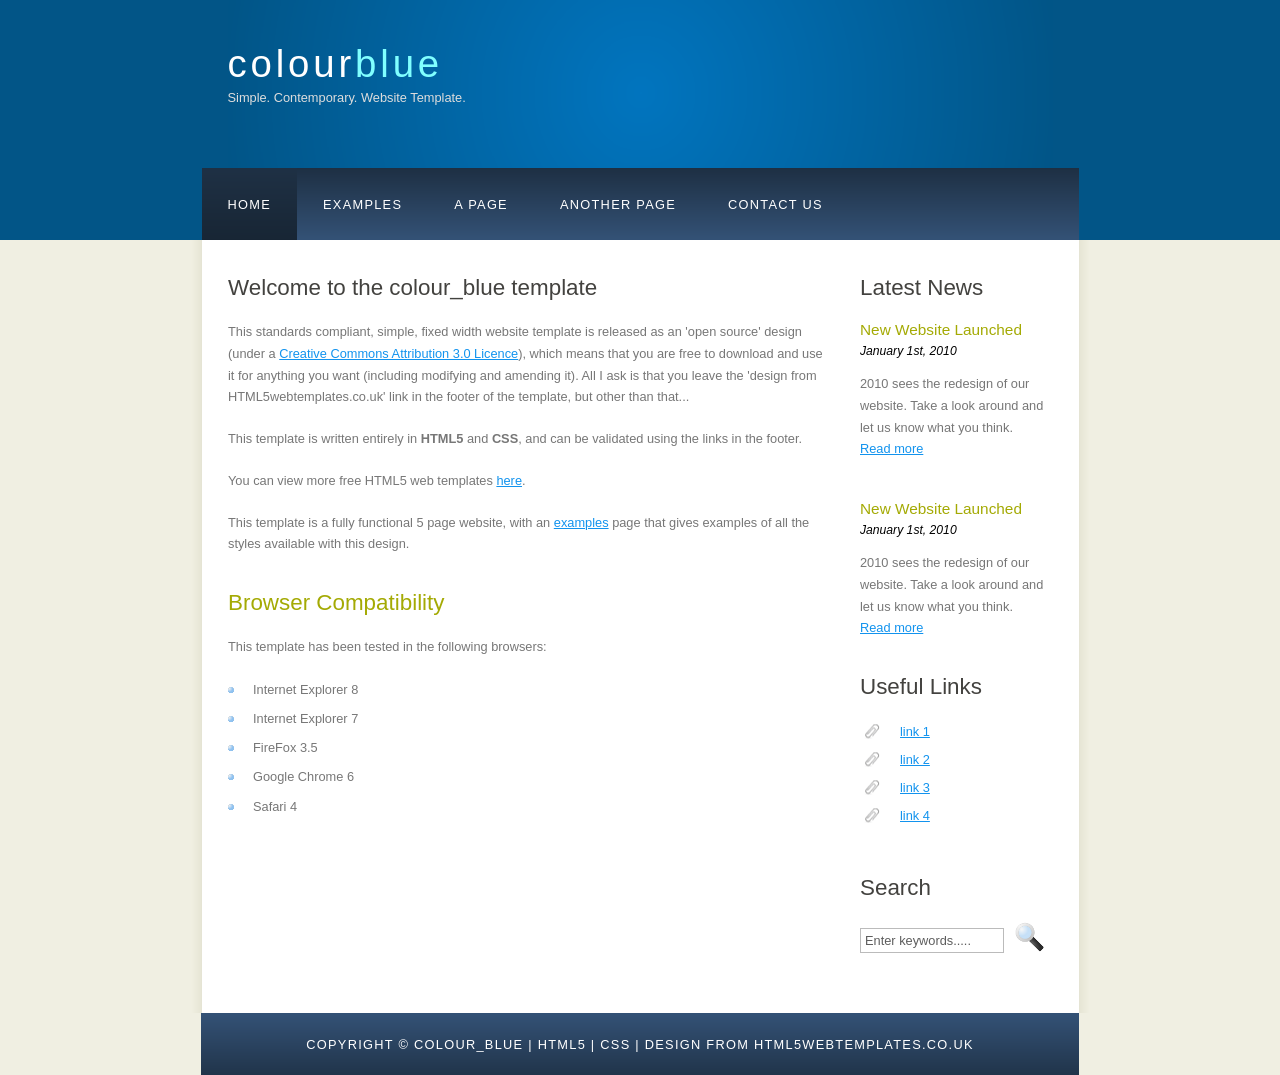
<file: Templates/colour_blue/index.html>
<!DOCTYPE HTML>
<html>

<head>
  <title>colour_blue</title>
  <meta name="description" content="website description" />
  <meta name="keywords" content="website keywords, website keywords" />
  <meta http-equiv="content-type" content="text/html; charset=windows-1252" />
  <link rel="stylesheet" type="text/css" href="style/style.css" title="style" />
</head>

<body>
  <div id="main">
    <div id="header">
      <div id="logo">
        <div id="logo_text">
          <!-- class="logo_colour", allows you to change the colour of the text -->
          <h1><a href="index.html">colour<span class="logo_colour">blue</span></a></h1>
          <h2>Simple. Contemporary. Website Template.</h2>
        </div>
      </div>
      <div id="menubar">
        <ul id="menu">
          <!-- put class="selected" in the li tag for the selected page - to highlight which page you're on -->
          <li class="selected"><a href="index.html">Home</a></li>
          <li><a href="examples.html">Examples</a></li>
          <li><a href="page.html">A Page</a></li>
          <li><a href="another_page.html">Another Page</a></li>
          <li><a href="contact.html">Contact Us</a></li>
        </ul>
      </div>
    </div>
    <div id="site_content">
      <div class="sidebar">
        <!-- insert your sidebar items here -->
        <h3>Latest News</h3>
        <h4>New Website Launched</h4>
        <h5>January 1st, 2010</h5>
        <p>2010 sees the redesign of our website. Take a look around and let us know what you think.<br /><a href="#">Read more</a></p>
        <p></p>
        <h4>New Website Launched</h4>
        <h5>January 1st, 2010</h5>
        <p>2010 sees the redesign of our website. Take a look around and let us know what you think.<br /><a href="#">Read more</a></p>
        <h3>Useful Links</h3>
        <ul>
          <li><a href="#">link 1</a></li>
          <li><a href="#">link 2</a></li>
          <li><a href="#">link 3</a></li>
          <li><a href="#">link 4</a></li>
        </ul>
        <h3>Search</h3>
        <form method="post" action="#" id="search_form">
          <p>
            <input class="search" type="text" name="search_field" value="Enter keywords....." />
            <input name="search" type="image" style="border: 0; margin: 0 0 -9px 5px;" src="style/search.png" alt="Search" title="Search" />
          </p>
        </form>
      </div>
      <div id="content">
        <!-- insert the page content here -->
        <h1>Welcome to the colour_blue template</h1>
        <p>This standards compliant, simple, fixed width website template is released as an 'open source' design (under a <a href="http://creativecommons.org/licenses/by/3.0">Creative Commons Attribution 3.0 Licence</a>), which means that you are free to download and use it for anything you want (including modifying and amending it). All I ask is that you leave the 'design from HTML5webtemplates.co.uk' link in the footer of the template, but other than that...</p>
        <p>This template is written entirely in <strong>HTML5</strong> and <strong>CSS</strong>, and can be validated using the links in the footer.</p>
        <p>You can view more free HTML5 web templates <a href="http://www.html5webtemplates.co.uk">here</a>.</p>
        <p>This template is a fully functional 5 page website, with an <a href="examples.html">examples</a> page that gives examples of all the styles available with this design.</p>
        <h2>Browser Compatibility</h2>
        <p>This template has been tested in the following browsers:</p>
        <ul>
          <li>Internet Explorer 8</li>
          <li>Internet Explorer 7</li>
          <li>FireFox 3.5</li>
          <li>Google Chrome 6</li>
          <li>Safari 4</li>
        </ul>
      </div>
    </div>
    <div id="content_footer"></div>
    <div id="footer">
      Copyright &copy; colour_blue | <a href="http://validator.w3.org/check?uri=referer">HTML5</a> | <a href="http://jigsaw.w3.org/css-validator/check/referer">CSS</a> | <a href="http://www.html5webtemplates.co.uk">design from HTML5webtemplates.co.uk</a>
    </div>
  </div>
</body>
</html>
</file>
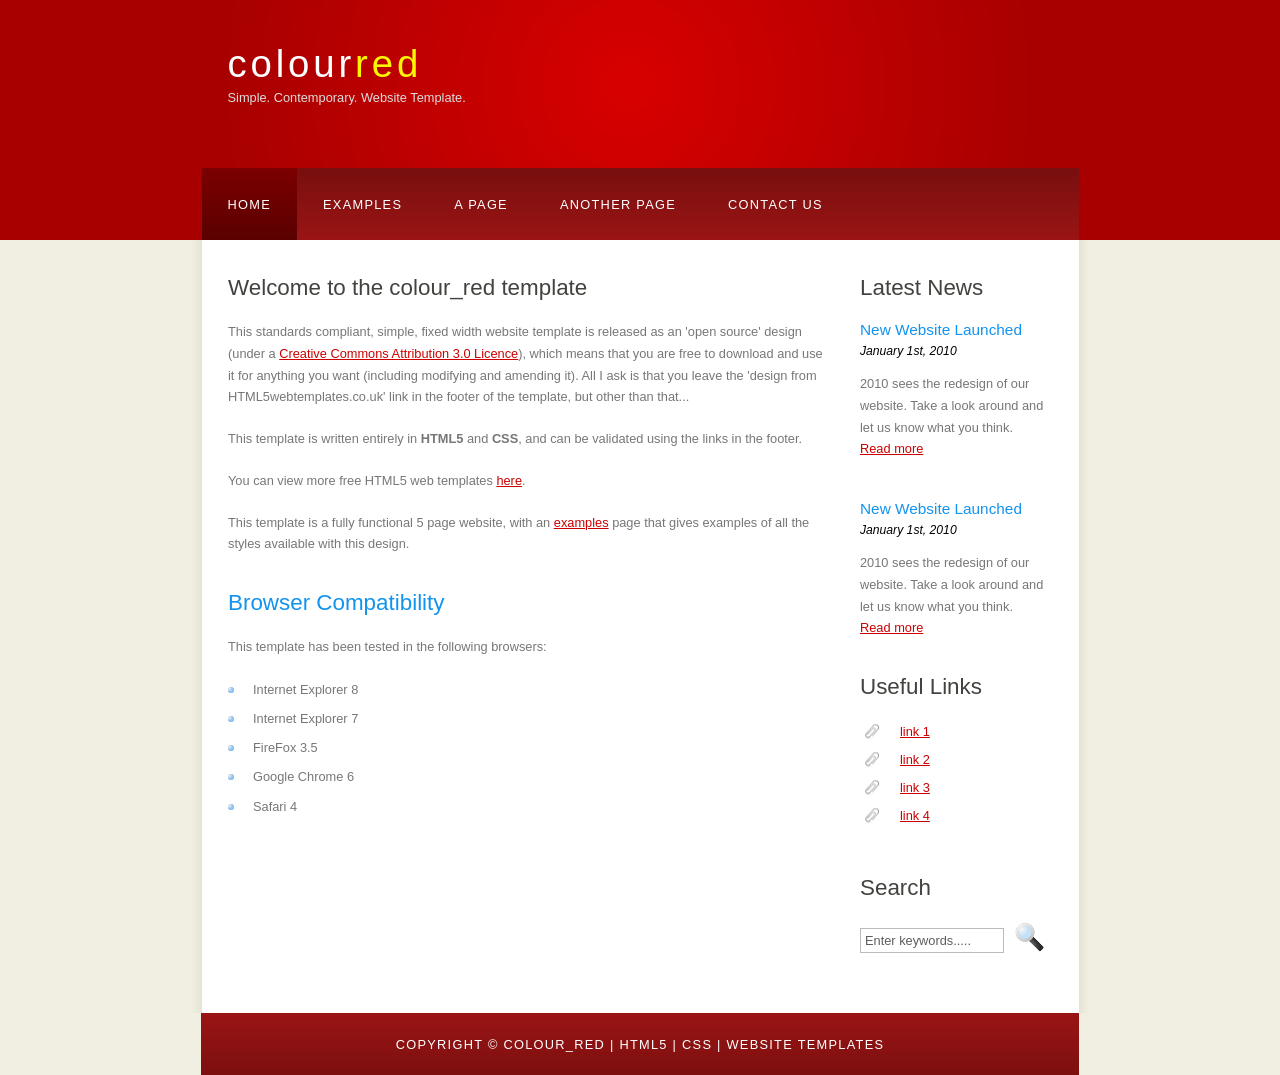
<file: Templates/colour_red/index.html>
<!DOCTYPE HTML>
<html>

<head>
  <title>colour_red</title>
  <meta name="description" content="website description" />
  <meta name="keywords" content="website keywords, website keywords" />
  <meta http-equiv="content-type" content="text/html; charset=windows-1252" />
  <link rel="stylesheet" type="text/css" href="style/style.css" title="style" />
</head>

<body>
  <div id="main">
    <div id="header">
      <div id="logo">
        <div id="logo_text">
          <!-- class="logo_colour", allows you to change the colour of the text -->
          <h1><a href="index.html">colour<span class="logo_colour">red</span></a></h1>
          <h2>Simple. Contemporary. Website Template.</h2>
        </div>
      </div>
      <div id="menubar">
        <ul id="menu">
          <!-- put class="selected" in the li tag for the selected page - to highlight which page you're on -->
          <li class="selected"><a href="index.html">Home</a></li>
          <li><a href="examples.html">Examples</a></li>
          <li><a href="page.html">A Page</a></li>
          <li><a href="another_page.html">Another Page</a></li>
          <li><a href="contact.html">Contact Us</a></li>
        </ul>
      </div>
    </div>
    <div id="site_content">
      <div class="sidebar">
        <!-- insert your sidebar items here -->
        <h3>Latest News</h3>
        <h4>New Website Launched</h4>
        <h5>January 1st, 2010</h5>
        <p>2010 sees the redesign of our website. Take a look around and let us know what you think.<br /><a href="#">Read more</a></p>
        <p></p>
        <h4>New Website Launched</h4>
        <h5>January 1st, 2010</h5>
        <p>2010 sees the redesign of our website. Take a look around and let us know what you think.<br /><a href="#">Read more</a></p>
        <h3>Useful Links</h3>
        <ul>
          <li><a href="#">link 1</a></li>
          <li><a href="#">link 2</a></li>
          <li><a href="#">link 3</a></li>
          <li><a href="#">link 4</a></li>
        </ul>
        <h3>Search</h3>
        <form method="post" action="#" id="search_form">
          <p>
            <input class="search" type="text" name="search_field" value="Enter keywords....." />
            <input name="search" type="image" style="border: 0; margin: 0 0 -9px 5px;" src="style/search.png" alt="Search" title="Search" />
          </p>
        </form>
      </div>
      <div id="content">
        <!-- insert the page content here -->
        <h1>Welcome to the colour_red template</h1>
        <p>This standards compliant, simple, fixed width website template is released as an 'open source' design (under a <a href="http://creativecommons.org/licenses/by/3.0">Creative Commons Attribution 3.0 Licence</a>), which means that you are free to download and use it for anything you want (including modifying and amending it). All I ask is that you leave the 'design from HTML5webtemplates.co.uk' link in the footer of the template, but other than that...</p>
        <p>This template is written entirely in <strong>HTML5</strong> and <strong>CSS</strong>, and can be validated using the links in the footer.</p>
        <p>You can view more free HTML5 web templates <a href="http://www.html5webtemplates.co.uk">here</a>.</p>
        <p>This template is a fully functional 5 page website, with an <a href="examples.html">examples</a> page that gives examples of all the styles available with this design.</p>
        <h2>Browser Compatibility</h2>
        <p>This template has been tested in the following browsers:</p>
        <ul>
          <li>Internet Explorer 8</li>
          <li>Internet Explorer 7</li>
          <li>FireFox 3.5</li>
          <li>Google Chrome 6</li>
          <li>Safari 4</li>
        </ul>
      </div>
    </div>
    <div id="content_footer"></div>
    <div id="footer">
      Copyright &copy; colour_red | <a href="http://validator.w3.org/check?uri=referer">HTML5</a> | <a href="http://jigsaw.w3.org/css-validator/check/referer">CSS</a> | <a href="http://www.html5webtemplates.co.uk">Website Templates</a>
    </div>
  </div>
</body>
</html>
</file>
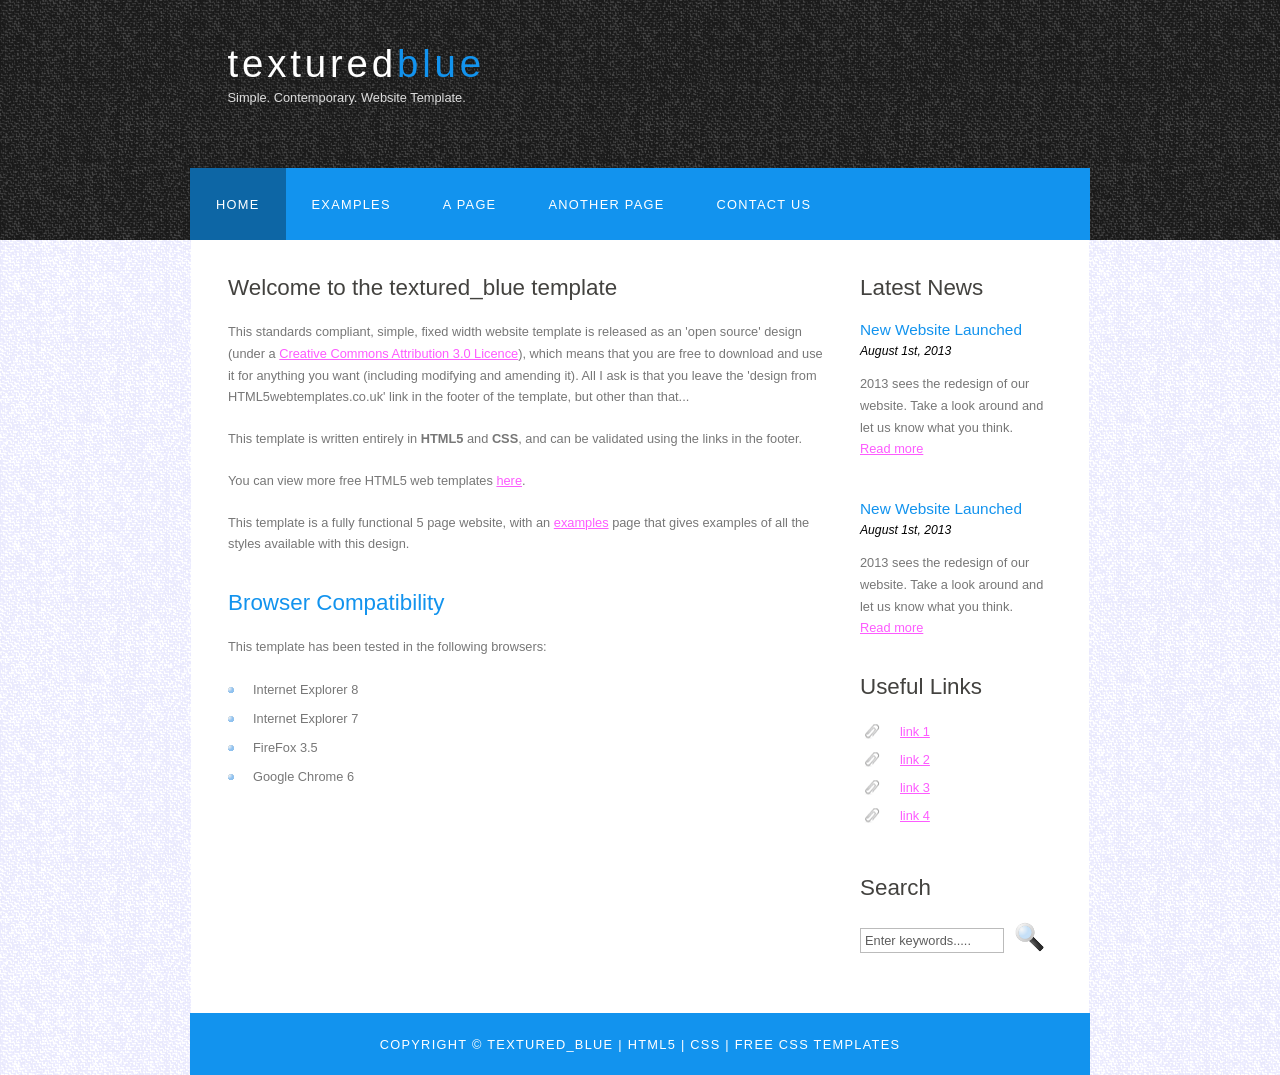
<file: Templates/textured_blue/index.html>
<!DOCTYPE HTML>
<html>

<head>
  <title>textured_blue</title>
  <meta name="description" content="website description" />
  <meta name="keywords" content="website keywords, website keywords" />
  <meta http-equiv="content-type" content="text/html; charset=windows-1252" />
  <link rel="stylesheet" type="text/css" href="style/style.css" title="style" />
</head>

<body>
  <div id="main">
    <div id="header">
      <div id="logo">
        <div id="logo_text">
          <!-- class="logo_colour", allows you to change the colour of the text -->
          <h1><a href="index.html">textured<span class="logo_colour">blue</span></a></h1>
          <h2>Simple. Contemporary. Website Template.</h2>
        </div>
      </div>
      <div id="menubar">
        <ul id="menu">
          <!-- put class="selected" in the li tag for the selected page - to highlight which page you're on -->
          <li class="selected"><a href="index.html">Home</a></li>
          <li><a href="examples.html">Examples</a></li>
          <li><a href="page.html">A Page</a></li>
          <li><a href="another_page.html">Another Page</a></li>
          <li><a href="contact.html">Contact Us</a></li>
        </ul>
      </div>
    </div>
    <div id="site_content">
      <div class="sidebar">
        <!-- insert your sidebar items here -->
        <h3>Latest News</h3>
        <h4>New Website Launched</h4>
        <h5>August 1st, 2013</h5>
        <p>2013 sees the redesign of our website. Take a look around and let us know what you think.<br /><a href="#">Read more</a></p>
        <p></p>
        <h4>New Website Launched</h4>
        <h5>August 1st, 2013</h5>
        <p>2013 sees the redesign of our website. Take a look around and let us know what you think.<br /><a href="#">Read more</a></p>
        <h3>Useful Links</h3>
        <ul>
          <li><a href="#">link 1</a></li>
          <li><a href="#">link 2</a></li>
          <li><a href="#">link 3</a></li>
          <li><a href="#">link 4</a></li>
        </ul>
        <h3>Search</h3>
        <form method="post" action="#" id="search_form">
          <p>
            <input class="search" type="text" name="search_field" value="Enter keywords....." />
            <input name="search" type="image" style="border: 0; margin: 0 0 -9px 5px;" src="style/search.png" alt="Search" title="Search" />
          </p>
        </form>
      </div>
      <div id="content">
        <!-- insert the page content here -->
        <h1>Welcome to the textured_blue template</h1>
        <p>This standards compliant, simple, fixed width website template is released as an 'open source' design (under a <a href="http://creativecommons.org/licenses/by/3.0">Creative Commons Attribution 3.0 Licence</a>), which means that you are free to download and use it for anything you want (including modifying and amending it). All I ask is that you leave the 'design from HTML5webtemplates.co.uk' link in the footer of the template, but other than that...</p>
        <p>This template is written entirely in <strong>HTML5</strong> and <strong>CSS</strong>, and can be validated using the links in the footer.</p>
        <p>You can view more free HTML5 web templates <a href="http://www.html5webtemplates.co.uk">here</a>.</p>
        <p>This template is a fully functional 5 page website, with an <a href="examples.html">examples</a> page that gives examples of all the styles available with this design.</p>
        <h2>Browser Compatibility</h2>
        <p>This template has been tested in the following browsers:</p>
        <ul>
          <li>Internet Explorer 8</li>
          <li>Internet Explorer 7</li>
          <li>FireFox 3.5</li>
          <li>Google Chrome 6</li>
        </ul>
      </div>
    </div>
    <div id="footer">
      Copyright &copy; textured_blue | <a href="http://validator.w3.org/check?uri=referer">HTML5</a> | <a href="http://jigsaw.w3.org/css-validator/check/referer">CSS</a> | <a href="http://www.html5webtemplates.co.uk">Free CSS Templates</a>
    </div>
  </div>
</body>
</html>
</file>
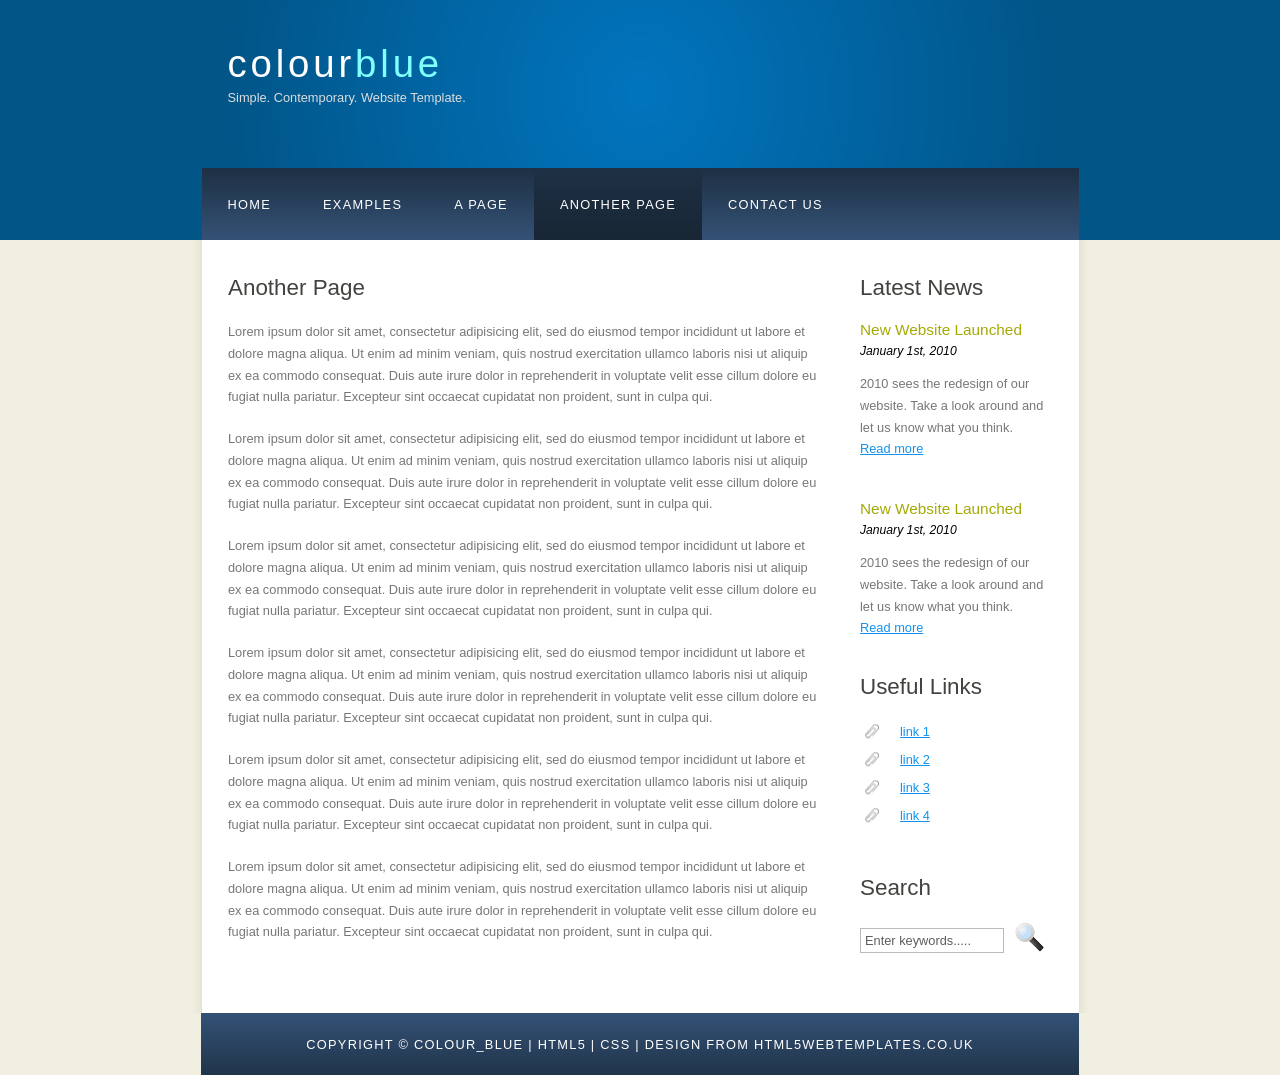
<file: Templates/colour_blue/another_page.html>
<!DOCTYPE HTML>
<html>

<head>
  <title>colour_blue - another page</title>
  <meta name="description" content="website description" />
  <meta name="keywords" content="website keywords, website keywords" />
  <meta http-equiv="content-type" content="text/html; charset=windows-1252" />
  <link rel="stylesheet" type="text/css" href="style/style.css" title="style" />
</head>

<body>
  <div id="main">
    <div id="header">
      <div id="logo">
        <div id="logo_text">
          <!-- class="logo_colour", allows you to change the colour of the text -->
          <h1><a href="index.html">colour<span class="logo_colour">blue</span></a></h1>
          <h2>Simple. Contemporary. Website Template.</h2>
        </div>
      </div>
      <div id="menubar">
        <ul id="menu">
          <!-- put class="selected" in the li tag for the selected page - to highlight which page you're on -->
          <li><a href="index.html">Home</a></li>
          <li><a href="examples.html">Examples</a></li>
          <li><a href="page.html">A Page</a></li>
          <li class="selected"><a href="another_page.html">Another Page</a></li>
          <li><a href="contact.html">Contact Us</a></li>
        </ul>
      </div>
    </div>
    <div id="content_header"></div>
    <div id="site_content">
      <div class="sidebar">
        <!-- insert your sidebar items here -->
        <h3>Latest News</h3>
        <h4>New Website Launched</h4>
        <h5>January 1st, 2010</h5>
        <p>2010 sees the redesign of our website. Take a look around and let us know what you think.<br /><a href="#">Read more</a></p>
        <p></p>
        <h4>New Website Launched</h4>
        <h5>January 1st, 2010</h5>
        <p>2010 sees the redesign of our website. Take a look around and let us know what you think.<br /><a href="#">Read more</a></p>
        <h3>Useful Links</h3>
        <ul>
          <li><a href="#">link 1</a></li>
          <li><a href="#">link 2</a></li>
          <li><a href="#">link 3</a></li>
          <li><a href="#">link 4</a></li>
        </ul>
        <h3>Search</h3>
        <form method="post" action="#" id="search_form">
          <p>
            <input class="search" type="text" name="search_field" value="Enter keywords....." />
            <input name="search" type="image" style="border: 0; margin: 0 0 -9px 5px;" src="style/search.png" alt="Search" title="Search" />
          </p>
        </form>
      </div>
      <div id="content">
        <!-- insert the page content here -->
        <h1>Another Page</h1>
        <p>Lorem ipsum dolor sit amet, consectetur adipisicing elit, sed do eiusmod tempor incididunt ut labore et dolore magna aliqua. Ut enim ad minim veniam, quis nostrud exercitation ullamco laboris nisi ut aliquip ex ea commodo consequat. Duis aute irure dolor in reprehenderit in voluptate velit esse cillum dolore eu fugiat nulla pariatur. Excepteur sint occaecat cupidatat non proident, sunt in culpa qui.</p>
        <p>Lorem ipsum dolor sit amet, consectetur adipisicing elit, sed do eiusmod tempor incididunt ut labore et dolore magna aliqua. Ut enim ad minim veniam, quis nostrud exercitation ullamco laboris nisi ut aliquip ex ea commodo consequat. Duis aute irure dolor in reprehenderit in voluptate velit esse cillum dolore eu fugiat nulla pariatur. Excepteur sint occaecat cupidatat non proident, sunt in culpa qui.</p>
        <p>Lorem ipsum dolor sit amet, consectetur adipisicing elit, sed do eiusmod tempor incididunt ut labore et dolore magna aliqua. Ut enim ad minim veniam, quis nostrud exercitation ullamco laboris nisi ut aliquip ex ea commodo consequat. Duis aute irure dolor in reprehenderit in voluptate velit esse cillum dolore eu fugiat nulla pariatur. Excepteur sint occaecat cupidatat non proident, sunt in culpa qui.</p>
        <p>Lorem ipsum dolor sit amet, consectetur adipisicing elit, sed do eiusmod tempor incididunt ut labore et dolore magna aliqua. Ut enim ad minim veniam, quis nostrud exercitation ullamco laboris nisi ut aliquip ex ea commodo consequat. Duis aute irure dolor in reprehenderit in voluptate velit esse cillum dolore eu fugiat nulla pariatur. Excepteur sint occaecat cupidatat non proident, sunt in culpa qui.</p>
        <p>Lorem ipsum dolor sit amet, consectetur adipisicing elit, sed do eiusmod tempor incididunt ut labore et dolore magna aliqua. Ut enim ad minim veniam, quis nostrud exercitation ullamco laboris nisi ut aliquip ex ea commodo consequat. Duis aute irure dolor in reprehenderit in voluptate velit esse cillum dolore eu fugiat nulla pariatur. Excepteur sint occaecat cupidatat non proident, sunt in culpa qui.</p>
        <p>Lorem ipsum dolor sit amet, consectetur adipisicing elit, sed do eiusmod tempor incididunt ut labore et dolore magna aliqua. Ut enim ad minim veniam, quis nostrud exercitation ullamco laboris nisi ut aliquip ex ea commodo consequat. Duis aute irure dolor in reprehenderit in voluptate velit esse cillum dolore eu fugiat nulla pariatur. Excepteur sint occaecat cupidatat non proident, sunt in culpa qui.</p>
      </div>
    </div>
    <div id="content_footer"></div>
    <div id="footer">
      Copyright &copy; colour_blue | <a href="http://validator.w3.org/check?uri=referer">HTML5</a> | <a href="http://jigsaw.w3.org/css-validator/check/referer">CSS</a> | <a href="http://www.html5webtemplates.co.uk">design from HTML5webtemplates.co.uk</a>
    </div>
  </div>
</body>
</html>
</file>
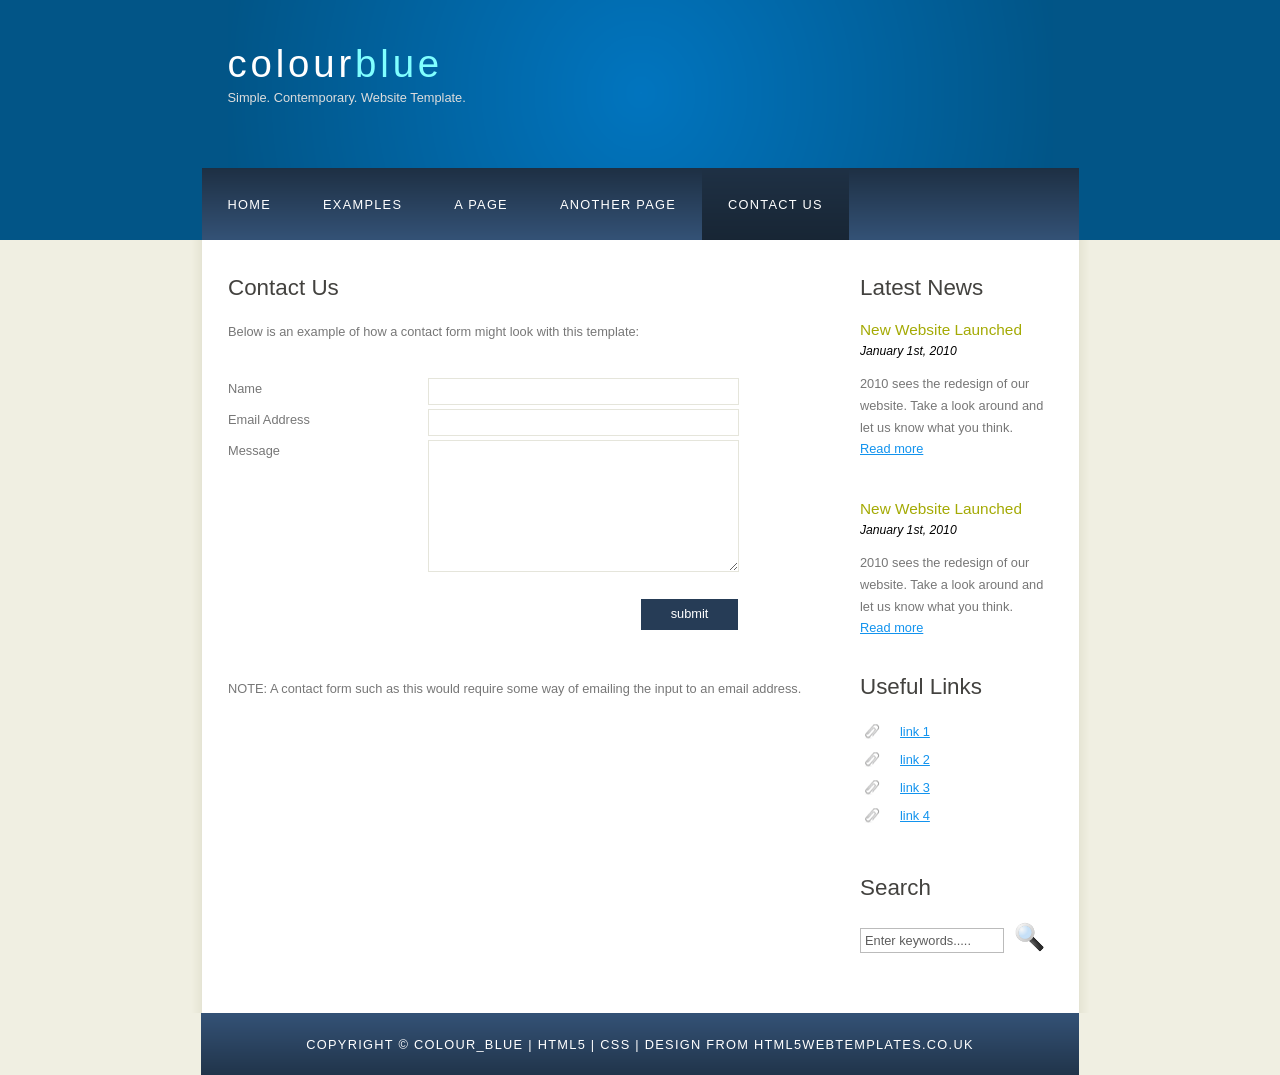
<file: Templates/colour_blue/contact.html>
<!DOCTYPE HTML>
<html>

<head>
  <title>colour_blue - contact us</title>
  <meta name="description" content="website description" />
  <meta name="keywords" content="website keywords, website keywords" />
  <meta http-equiv="content-type" content="text/html; charset=windows-1252" />
  <link rel="stylesheet" type="text/css" href="style/style.css" title="style" />
</head>

<body>
  <div id="main">
    <div id="header">
      <div id="logo">
        <div id="logo_text">
          <!-- class="logo_colour", allows you to change the colour of the text -->
          <h1><a href="index.html">colour<span class="logo_colour">blue</span></a></h1>
          <h2>Simple. Contemporary. Website Template.</h2>
        </div>
      </div>
      <div id="menubar">
        <ul id="menu">
          <!-- put class="selected" in the li tag for the selected page - to highlight which page you're on -->
          <li><a href="index.html">Home</a></li>
          <li><a href="examples.html">Examples</a></li>
          <li><a href="page.html">A Page</a></li>
          <li><a href="another_page.html">Another Page</a></li>
          <li class="selected"><a href="contact.html">Contact Us</a></li>
        </ul>
      </div>
    </div>
    <div id="content_header"></div>
    <div id="site_content">
      <div class="sidebar">
        <!-- insert your sidebar items here -->
        <h3>Latest News</h3>
        <h4>New Website Launched</h4>
        <h5>January 1st, 2010</h5>
        <p>2010 sees the redesign of our website. Take a look around and let us know what you think.<br /><a href="#">Read more</a></p>
        <p></p>
        <h4>New Website Launched</h4>
        <h5>January 1st, 2010</h5>
        <p>2010 sees the redesign of our website. Take a look around and let us know what you think.<br /><a href="#">Read more</a></p>
        <h3>Useful Links</h3>
        <ul>
          <li><a href="#">link 1</a></li>
          <li><a href="#">link 2</a></li>
          <li><a href="#">link 3</a></li>
          <li><a href="#">link 4</a></li>
        </ul>
        <h3>Search</h3>
        <form method="post" action="#" id="search_form">
          <p>
            <input class="search" type="text" name="search_field" value="Enter keywords....." />
            <input name="search" type="image" style="border: 0; margin: 0 0 -9px 5px;" src="style/search.png" alt="Search" title="Search" />
          </p>
        </form>
      </div>
      <div id="content">
        <!-- insert the page content here -->
        <h1>Contact Us</h1>
        <p>Below is an example of how a contact form might look with this template:</p>
        <form action="#" method="post">
          <div class="form_settings">
            <p><span>Name</span><input class="contact" type="text" name="your_name" value="" /></p>
            <p><span>Email Address</span><input class="contact" type="text" name="your_email" value="" /></p>
            <p><span>Message</span><textarea class="contact textarea" rows="8" cols="50" name="your_enquiry"></textarea></p>
            <p style="padding-top: 15px"><span>&nbsp;</span><input class="submit" type="submit" name="contact_submitted" value="submit" /></p>
          </div>
        </form>
        <p><br /><br />NOTE: A contact form such as this would require some way of emailing the input to an email address.</p>
      </div>
    </div>
    <div id="content_footer"></div>
    <div id="footer">
      Copyright &copy; colour_blue | <a href="http://validator.w3.org/check?uri=referer">HTML5</a> | <a href="http://jigsaw.w3.org/css-validator/check/referer">CSS</a> | <a href="http://www.html5webtemplates.co.uk">design from HTML5webtemplates.co.uk</a>
    </div>
  </div>
</body>
</html>
</file>
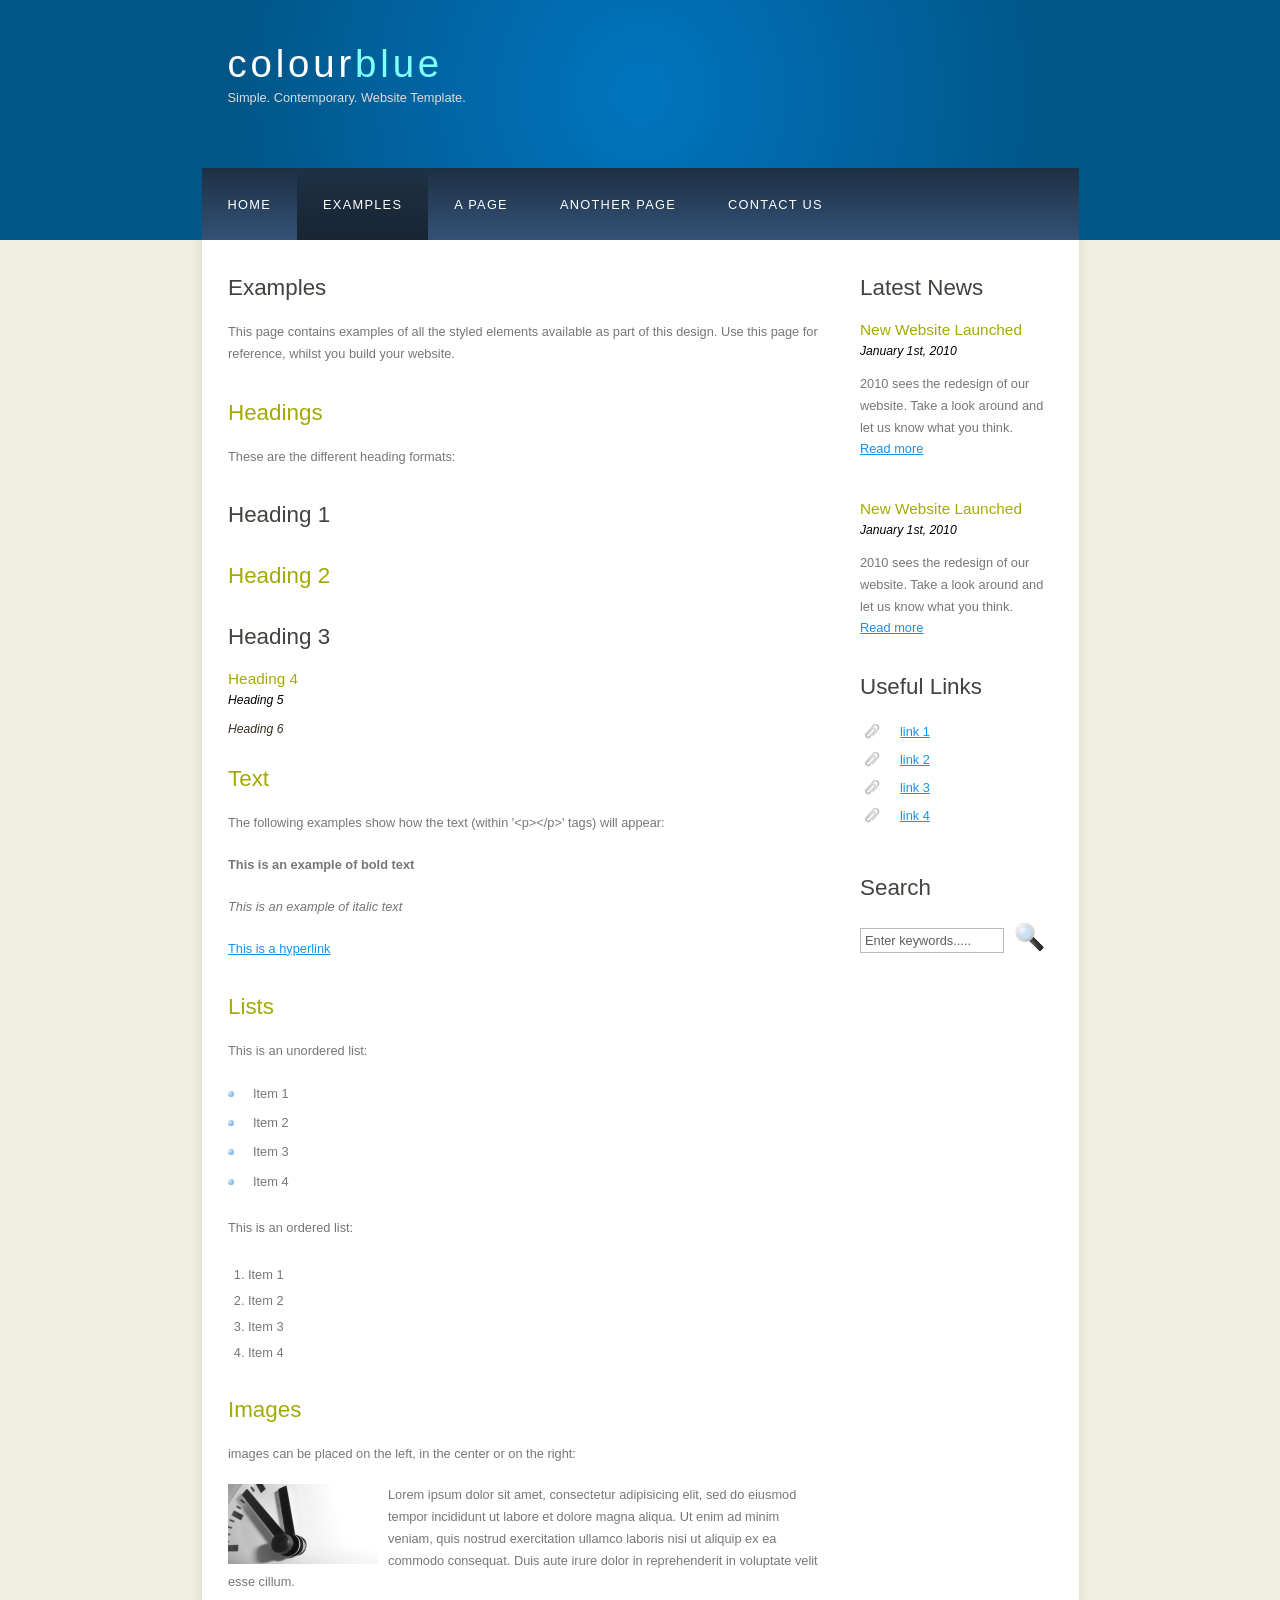
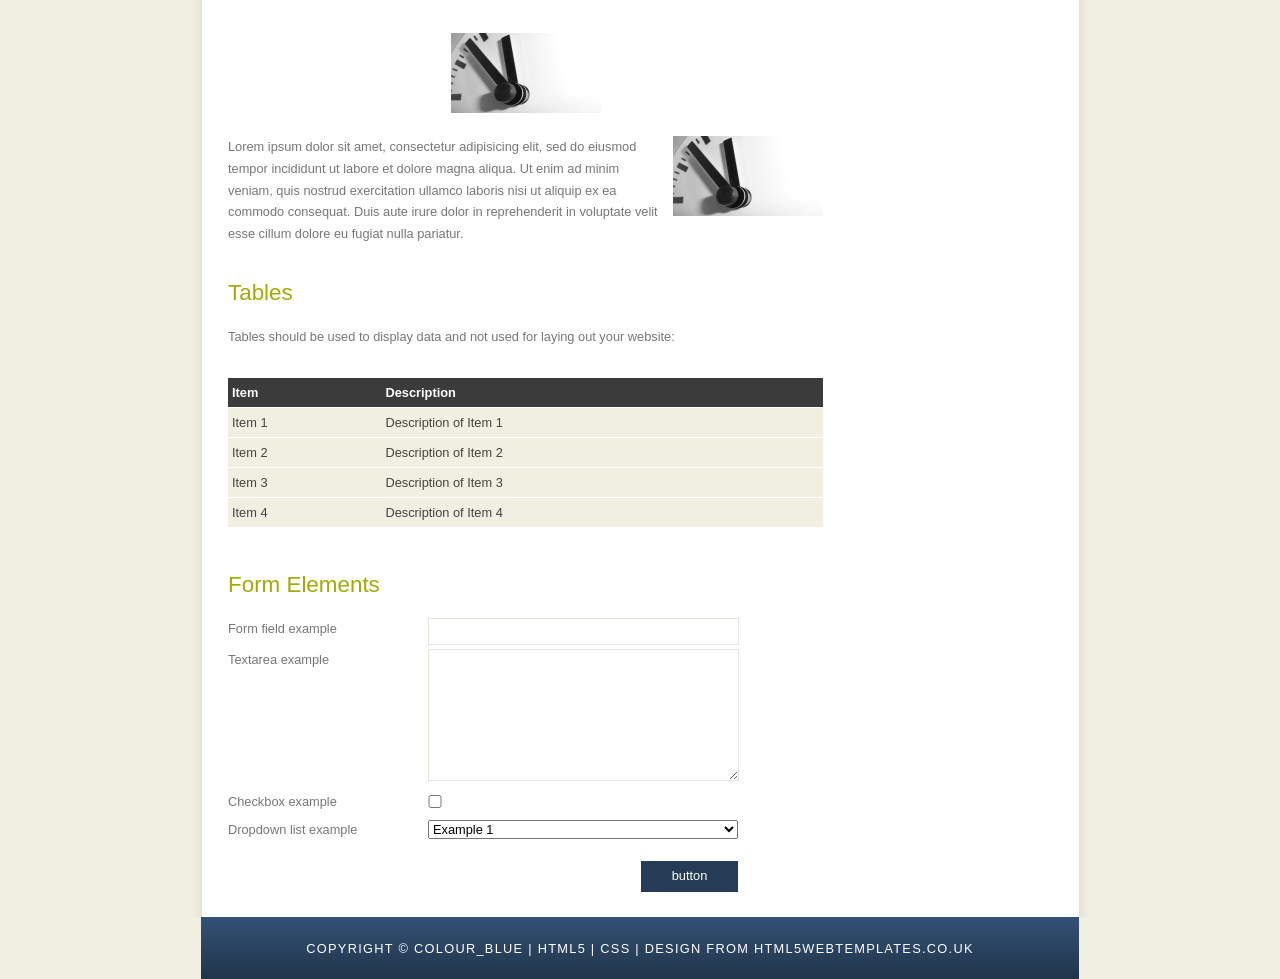
<file: Templates/colour_blue/examples.html>
<!DOCTYPE HTML>
<html>

<head>
  <title>colour_blue - examples</title>
  <meta name="description" content="website description" />
  <meta name="keywords" content="website keywords, website keywords" />
  <meta http-equiv="content-type" content="text/html; charset=windows-1252" />
  <link rel="stylesheet" type="text/css" href="style/style.css" title="style" />
</head>

<body>
  <div id="main">
    <div id="header">
      <div id="logo">
        <div id="logo_text">
          <!-- class="logo_colour", allows you to change the colour of the text -->
          <h1><a href="index.html">colour<span class="logo_colour">blue</span></a></h1>
          <h2>Simple. Contemporary. Website Template.</h2>
        </div>
      </div>
      <div id="menubar">
        <ul id="menu">
          <!-- put class="selected" in the li tag for the selected page - to highlight which page you're on -->
          <li><a href="index.html">Home</a></li>
          <li class="selected"><a href="examples.html">Examples</a></li>
          <li><a href="page.html">A Page</a></li>
          <li><a href="another_page.html">Another Page</a></li>
          <li><a href="contact.html">Contact Us</a></li>
        </ul>
      </div>
    </div>
    <div id="content_header"></div>
    <div id="site_content">
      <div class="sidebar">
        <!-- insert your sidebar items here -->
        <h3>Latest News</h3>
        <h4>New Website Launched</h4>
        <h5>January 1st, 2010</h5>
        <p>2010 sees the redesign of our website. Take a look around and let us know what you think.<br /><a href="#">Read more</a></p>
        <p></p>
        <h4>New Website Launched</h4>
        <h5>January 1st, 2010</h5>
        <p>2010 sees the redesign of our website. Take a look around and let us know what you think.<br /><a href="#">Read more</a></p>
        <h3>Useful Links</h3>
        <ul>
          <li><a href="#">link 1</a></li>
          <li><a href="#">link 2</a></li>
          <li><a href="#">link 3</a></li>
          <li><a href="#">link 4</a></li>
        </ul>
        <h3>Search</h3>
        <form method="post" action="#" id="search_form">
          <p>
            <input class="search" type="text" name="search_field" value="Enter keywords....." />
            <input name="search" type="image" style="border: 0; margin: 0 0 -9px 5px;" src="style/search.png" alt="Search" title="Search" />
          </p>
        </form>
      </div>
      <div id="content">
        <!-- insert the page content here -->
        <h1>Examples</h1>
        <p>This page contains examples of all the styled elements available as part of this design. Use this page for reference, whilst you build your website.</p>
        <h2>Headings</h2>
        <p>These are the different heading formats:</p>
        <h1>Heading 1</h1>
        <h2>Heading 2</h2>
        <h3>Heading 3</h3>
        <h4>Heading 4</h4>
        <h5>Heading 5</h5>
        <h6>Heading 6</h6>
        <h2>Text</h2>
        <p>The following examples show how the text (within '&lt;p&gt;&lt;/p&gt;' tags) will appear:</p>
        <p><strong>This is an example of bold text</strong></p>
        <p><i>This is an example of italic text</i></p>
        <p><a href="#">This is a hyperlink</a></p>
        <h2>Lists</h2>
        <p>This is an unordered list:</p>
        <ul>
          <li>Item 1</li>
          <li>Item 2</li>
          <li>Item 3</li>
          <li>Item 4</li>
        </ul>
        <p>This is an ordered list:</p>
        <ol>
          <li>Item 1</li>
          <li>Item 2</li>
          <li>Item 3</li>
          <li>Item 4</li>
        </ol>
        <h2>Images</h2>
        <p>images can be placed on the left, in the center or on the right:</p>
        <span class="left"><img src="style/graphic.png" alt="example graphic" /></span>
        <p>
          Lorem ipsum dolor sit amet, consectetur adipisicing elit, sed do eiusmod tempor
          incididunt ut labore et dolore magna aliqua. Ut enim ad minim veniam, quis nostrud
          exercitation ullamco laboris nisi ut aliquip ex ea commodo consequat. Duis aute
          irure dolor in reprehenderit in voluptate velit esse cillum.
        </p>
        <span class="center"><img src="style/graphic.png" alt="example graphic" /></span>
        <span class="right"><img src="style/graphic.png" alt="example graphic" /></span>
        <p>
          Lorem ipsum dolor sit amet, consectetur adipisicing elit, sed do eiusmod tempor
          incididunt ut labore et dolore magna aliqua. Ut enim ad minim veniam, quis nostrud
          exercitation ullamco laboris nisi ut aliquip ex ea commodo consequat. Duis aute
          irure dolor in reprehenderit in voluptate velit esse cillum dolore eu fugiat nulla
          pariatur.
        </p>
        <h2>Tables</h2>
        <p>Tables should be used to display data and not used for laying out your website:</p>
        <table style="width:100%; border-spacing:0;">
          <tr><th>Item</th><th>Description</th></tr>
          <tr><td>Item 1</td><td>Description of Item 1</td></tr>
          <tr><td>Item 2</td><td>Description of Item 2</td></tr>
          <tr><td>Item 3</td><td>Description of Item 3</td></tr>
          <tr><td>Item 4</td><td>Description of Item 4</td></tr>
        </table>
        <h2>Form Elements</h2>
        <form action="#" method="post">
          <div class="form_settings">
            <p><span>Form field example</span><input type="text" name="name" value="" /></p>
            <p><span>Textarea example</span><textarea rows="8" cols="50" name="name"></textarea></p>
            <p><span>Checkbox example</span><input class="checkbox" type="checkbox" name="name" value="" /></p>
            <p><span>Dropdown list example</span><select id="id" name="name"><option value="1">Example 1</option><option value="2">Example 2</option></select></p>
            <p style="padding-top: 15px"><span>&nbsp;</span><input class="submit" type="submit" name="name" value="button" /></p>
          </div>
        </form>
      </div>
    </div>
    <div id="content_footer"></div>
    <div id="footer">
      Copyright &copy; colour_blue | <a href="http://validator.w3.org/check?uri=referer">HTML5</a> | <a href="http://jigsaw.w3.org/css-validator/check/referer">CSS</a> | <a href="http://www.html5webtemplates.co.uk">design from HTML5webtemplates.co.uk</a>
    </div>
  </div>
</body>
</html>
</file>
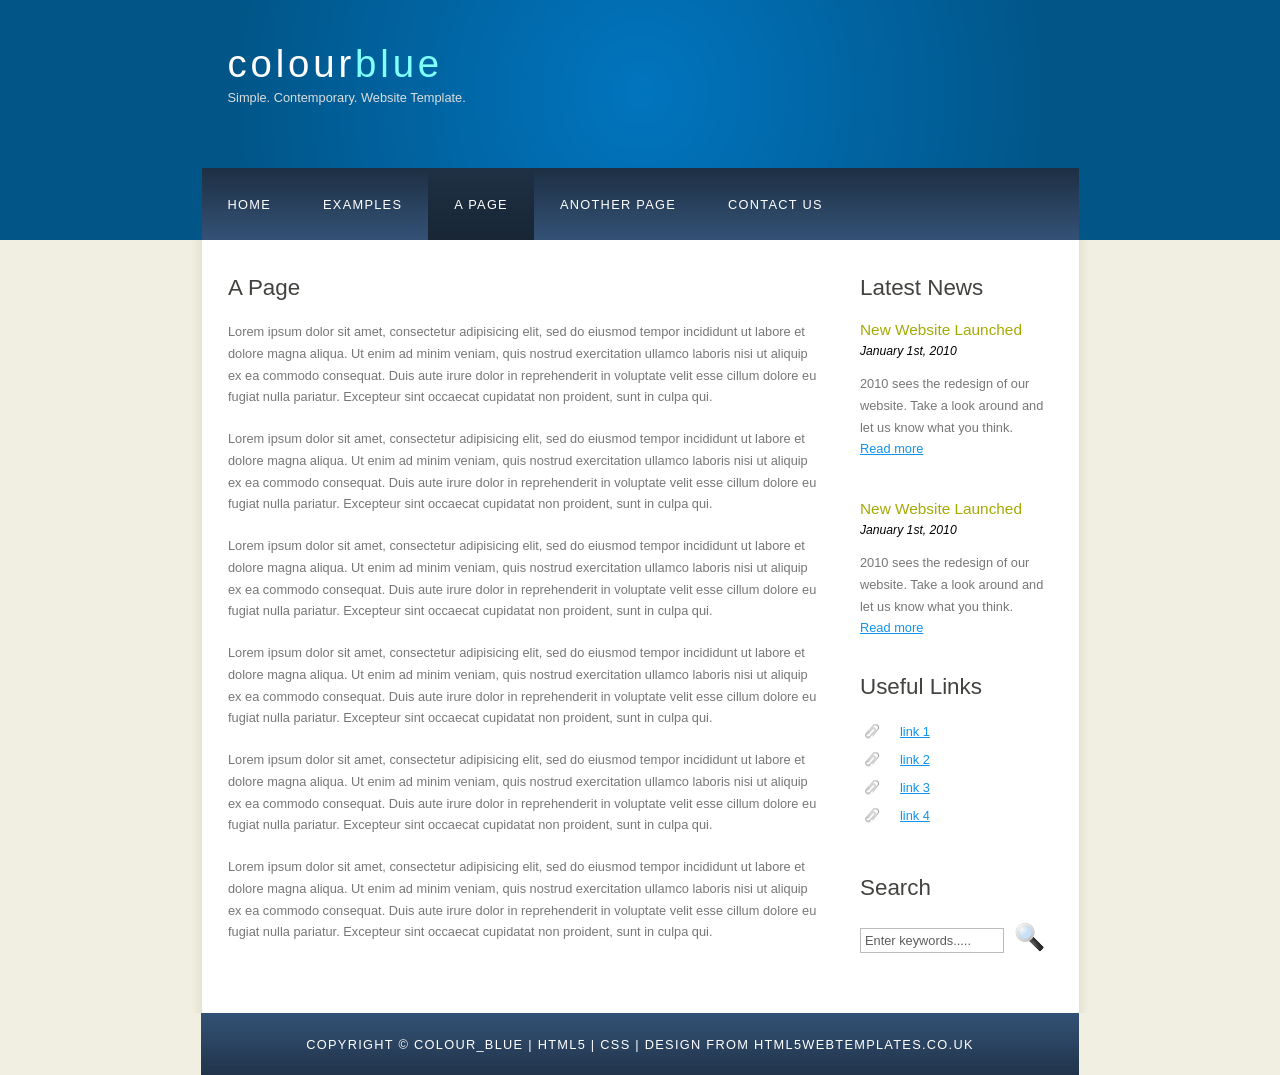
<file: Templates/colour_blue/page.html>
<!DOCTYPE HTML>
<html>

<head>
  <title>colour_blue - a page</title>
  <meta name="description" content="website description" />
  <meta name="keywords" content="website keywords, website keywords" />
  <meta http-equiv="content-type" content="text/html; charset=windows-1252" />
  <link rel="stylesheet" type="text/css" href="style/style.css" title="style" />
</head>

<body>
  <div id="main">
    <div id="header">
      <div id="logo">
        <div id="logo_text">
          <!-- class="logo_colour", allows you to change the colour of the text -->
          <h1><a href="index.html">colour<span class="logo_colour">blue</span></a></h1>
          <h2>Simple. Contemporary. Website Template.</h2>
        </div>
      </div>
      <div id="menubar">
        <ul id="menu">
          <!-- put class="selected" in the li tag for the selected page - to highlight which page you're on -->
          <li><a href="index.html">Home</a></li>
          <li><a href="examples.html">Examples</a></li>
          <li class="selected"><a href="page.html">A Page</a></li>
          <li><a href="another_page.html">Another Page</a></li>
          <li><a href="contact.html">Contact Us</a></li>
        </ul>
      </div>
    </div>
    <div id="content_header"></div>
    <div id="site_content">
      <div class="sidebar">
        <!-- insert your sidebar items here -->
        <h3>Latest News</h3>
        <h4>New Website Launched</h4>
        <h5>January 1st, 2010</h5>
        <p>2010 sees the redesign of our website. Take a look around and let us know what you think.<br /><a href="#">Read more</a></p>
        <p></p>
        <h4>New Website Launched</h4>
        <h5>January 1st, 2010</h5>
        <p>2010 sees the redesign of our website. Take a look around and let us know what you think.<br /><a href="#">Read more</a></p>
        <h3>Useful Links</h3>
        <ul>
          <li><a href="#">link 1</a></li>
          <li><a href="#">link 2</a></li>
          <li><a href="#">link 3</a></li>
          <li><a href="#">link 4</a></li>
        </ul>
        <h3>Search</h3>
        <form method="post" action="#" id="search_form">
          <p>
            <input class="search" type="text" name="search_field" value="Enter keywords....." />
            <input name="search" type="image" style="border: 0; margin: 0 0 -9px 5px;" src="style/search.png" alt="Search" title="Search" />
          </p>
        </form>
      </div>
      <div id="content">
        <!-- insert the page content here -->
        <h1>A Page</h1>
        <p>Lorem ipsum dolor sit amet, consectetur adipisicing elit, sed do eiusmod tempor incididunt ut labore et dolore magna aliqua. Ut enim ad minim veniam, quis nostrud exercitation ullamco laboris nisi ut aliquip ex ea commodo consequat. Duis aute irure dolor in reprehenderit in voluptate velit esse cillum dolore eu fugiat nulla pariatur. Excepteur sint occaecat cupidatat non proident, sunt in culpa qui.</p>
        <p>Lorem ipsum dolor sit amet, consectetur adipisicing elit, sed do eiusmod tempor incididunt ut labore et dolore magna aliqua. Ut enim ad minim veniam, quis nostrud exercitation ullamco laboris nisi ut aliquip ex ea commodo consequat. Duis aute irure dolor in reprehenderit in voluptate velit esse cillum dolore eu fugiat nulla pariatur. Excepteur sint occaecat cupidatat non proident, sunt in culpa qui.</p>
        <p>Lorem ipsum dolor sit amet, consectetur adipisicing elit, sed do eiusmod tempor incididunt ut labore et dolore magna aliqua. Ut enim ad minim veniam, quis nostrud exercitation ullamco laboris nisi ut aliquip ex ea commodo consequat. Duis aute irure dolor in reprehenderit in voluptate velit esse cillum dolore eu fugiat nulla pariatur. Excepteur sint occaecat cupidatat non proident, sunt in culpa qui.</p>
        <p>Lorem ipsum dolor sit amet, consectetur adipisicing elit, sed do eiusmod tempor incididunt ut labore et dolore magna aliqua. Ut enim ad minim veniam, quis nostrud exercitation ullamco laboris nisi ut aliquip ex ea commodo consequat. Duis aute irure dolor in reprehenderit in voluptate velit esse cillum dolore eu fugiat nulla pariatur. Excepteur sint occaecat cupidatat non proident, sunt in culpa qui.</p>
        <p>Lorem ipsum dolor sit amet, consectetur adipisicing elit, sed do eiusmod tempor incididunt ut labore et dolore magna aliqua. Ut enim ad minim veniam, quis nostrud exercitation ullamco laboris nisi ut aliquip ex ea commodo consequat. Duis aute irure dolor in reprehenderit in voluptate velit esse cillum dolore eu fugiat nulla pariatur. Excepteur sint occaecat cupidatat non proident, sunt in culpa qui.</p>
        <p>Lorem ipsum dolor sit amet, consectetur adipisicing elit, sed do eiusmod tempor incididunt ut labore et dolore magna aliqua. Ut enim ad minim veniam, quis nostrud exercitation ullamco laboris nisi ut aliquip ex ea commodo consequat. Duis aute irure dolor in reprehenderit in voluptate velit esse cillum dolore eu fugiat nulla pariatur. Excepteur sint occaecat cupidatat non proident, sunt in culpa qui.</p>
      </div>
    </div>
    <div id="content_footer"></div>
    <div id="footer">
      Copyright &copy; colour_blue | <a href="http://validator.w3.org/check?uri=referer">HTML5</a> | <a href="http://jigsaw.w3.org/css-validator/check/referer">CSS</a> | <a href="http://www.html5webtemplates.co.uk">design from HTML5webtemplates.co.uk</a>
    </div>
  </div>
</body>
</html>
</file>
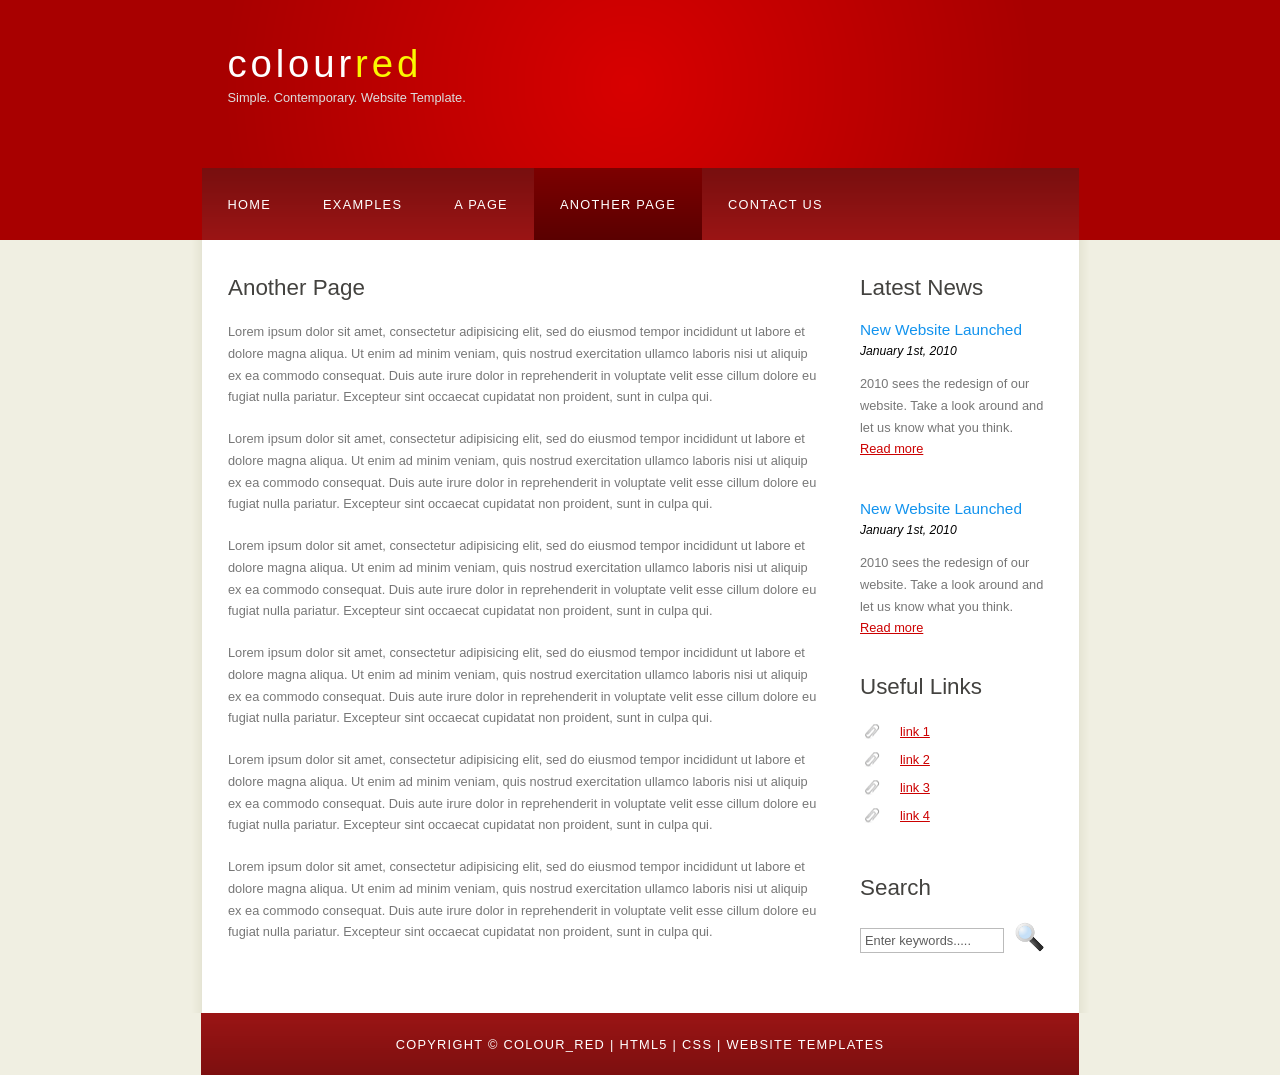
<file: Templates/colour_red/another_page.html>
<!DOCTYPE HTML>
<html>

<head>
  <title>colour_red - another page</title>
  <meta name="description" content="website description" />
  <meta name="keywords" content="website keywords, website keywords" />
  <meta http-equiv="content-type" content="text/html; charset=windows-1252" />
  <link rel="stylesheet" type="text/css" href="style/style.css" title="style" />
</head>

<body>
  <div id="main">
    <div id="header">
      <div id="logo">
        <div id="logo_text">
          <!-- class="logo_colour", allows you to change the colour of the text -->
          <h1><a href="index.html">colour<span class="logo_colour">red</span></a></h1>
          <h2>Simple. Contemporary. Website Template.</h2>
        </div>
      </div>
      <div id="menubar">
        <ul id="menu">
          <!-- put class="selected" in the li tag for the selected page - to highlight which page you're on -->
          <li><a href="index.html">Home</a></li>
          <li><a href="examples.html">Examples</a></li>
          <li><a href="page.html">A Page</a></li>
          <li class="selected"><a href="another_page.html">Another Page</a></li>
          <li><a href="contact.html">Contact Us</a></li>
        </ul>
      </div>
    </div>
    <div id="content_header"></div>
    <div id="site_content">
      <div class="sidebar">
        <!-- insert your sidebar items here -->
        <h3>Latest News</h3>
        <h4>New Website Launched</h4>
        <h5>January 1st, 2010</h5>
        <p>2010 sees the redesign of our website. Take a look around and let us know what you think.<br /><a href="#">Read more</a></p>
        <p></p>
        <h4>New Website Launched</h4>
        <h5>January 1st, 2010</h5>
        <p>2010 sees the redesign of our website. Take a look around and let us know what you think.<br /><a href="#">Read more</a></p>
        <h3>Useful Links</h3>
        <ul>
          <li><a href="#">link 1</a></li>
          <li><a href="#">link 2</a></li>
          <li><a href="#">link 3</a></li>
          <li><a href="#">link 4</a></li>
        </ul>
        <h3>Search</h3>
        <form method="post" action="#" id="search_form">
          <p>
            <input class="search" type="text" name="search_field" value="Enter keywords....." />
            <input name="search" type="image" style="border: 0; margin: 0 0 -9px 5px;" src="style/search.png" alt="Search" title="Search" />
          </p>
        </form>
      </div>
      <div id="content">
        <!-- insert the page content here -->
        <h1>Another Page</h1>
        <p>Lorem ipsum dolor sit amet, consectetur adipisicing elit, sed do eiusmod tempor incididunt ut labore et dolore magna aliqua. Ut enim ad minim veniam, quis nostrud exercitation ullamco laboris nisi ut aliquip ex ea commodo consequat. Duis aute irure dolor in reprehenderit in voluptate velit esse cillum dolore eu fugiat nulla pariatur. Excepteur sint occaecat cupidatat non proident, sunt in culpa qui.</p>
        <p>Lorem ipsum dolor sit amet, consectetur adipisicing elit, sed do eiusmod tempor incididunt ut labore et dolore magna aliqua. Ut enim ad minim veniam, quis nostrud exercitation ullamco laboris nisi ut aliquip ex ea commodo consequat. Duis aute irure dolor in reprehenderit in voluptate velit esse cillum dolore eu fugiat nulla pariatur. Excepteur sint occaecat cupidatat non proident, sunt in culpa qui.</p>
        <p>Lorem ipsum dolor sit amet, consectetur adipisicing elit, sed do eiusmod tempor incididunt ut labore et dolore magna aliqua. Ut enim ad minim veniam, quis nostrud exercitation ullamco laboris nisi ut aliquip ex ea commodo consequat. Duis aute irure dolor in reprehenderit in voluptate velit esse cillum dolore eu fugiat nulla pariatur. Excepteur sint occaecat cupidatat non proident, sunt in culpa qui.</p>
        <p>Lorem ipsum dolor sit amet, consectetur adipisicing elit, sed do eiusmod tempor incididunt ut labore et dolore magna aliqua. Ut enim ad minim veniam, quis nostrud exercitation ullamco laboris nisi ut aliquip ex ea commodo consequat. Duis aute irure dolor in reprehenderit in voluptate velit esse cillum dolore eu fugiat nulla pariatur. Excepteur sint occaecat cupidatat non proident, sunt in culpa qui.</p>
        <p>Lorem ipsum dolor sit amet, consectetur adipisicing elit, sed do eiusmod tempor incididunt ut labore et dolore magna aliqua. Ut enim ad minim veniam, quis nostrud exercitation ullamco laboris nisi ut aliquip ex ea commodo consequat. Duis aute irure dolor in reprehenderit in voluptate velit esse cillum dolore eu fugiat nulla pariatur. Excepteur sint occaecat cupidatat non proident, sunt in culpa qui.</p>
        <p>Lorem ipsum dolor sit amet, consectetur adipisicing elit, sed do eiusmod tempor incididunt ut labore et dolore magna aliqua. Ut enim ad minim veniam, quis nostrud exercitation ullamco laboris nisi ut aliquip ex ea commodo consequat. Duis aute irure dolor in reprehenderit in voluptate velit esse cillum dolore eu fugiat nulla pariatur. Excepteur sint occaecat cupidatat non proident, sunt in culpa qui.</p>
      </div>
    </div>
    <div id="content_footer"></div>
    <div id="footer">
      Copyright &copy; colour_red | <a href="http://validator.w3.org/check?uri=referer">HTML5</a> | <a href="http://jigsaw.w3.org/css-validator/check/referer">CSS</a> | <a href="http://www.html5webtemplates.co.uk">Website Templates</a>
    </div>
  </div>
</body>
</html>
</file>
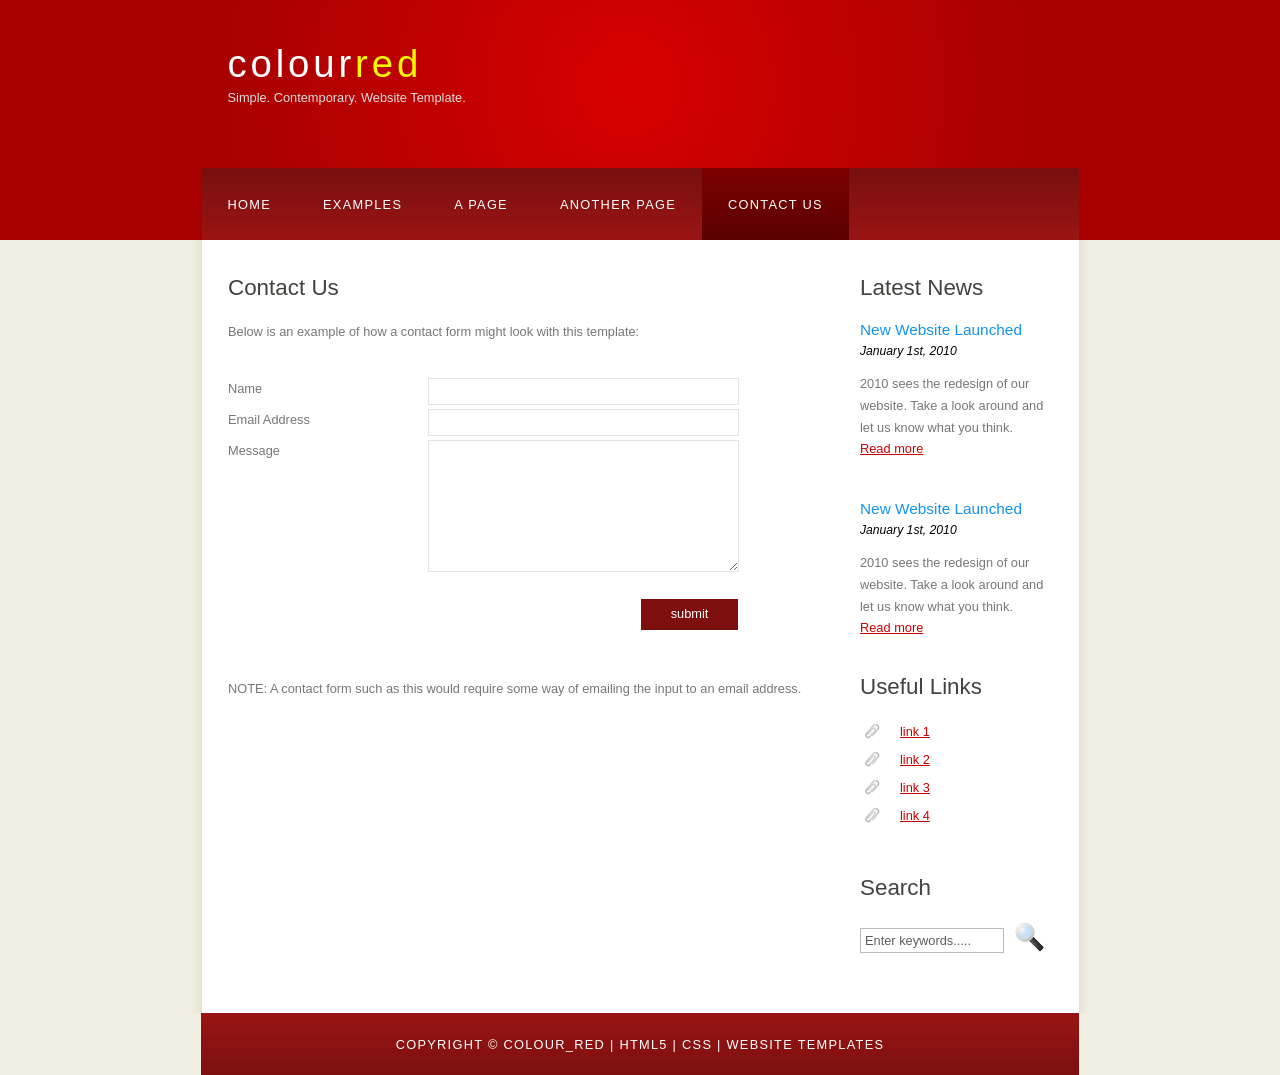
<file: Templates/colour_red/contact.html>
<!DOCTYPE HTML>
<html>

<head>
  <title>colour_red - contact us</title>
  <meta name="description" content="website description" />
  <meta name="keywords" content="website keywords, website keywords" />
  <meta http-equiv="content-type" content="text/html; charset=windows-1252" />
  <link rel="stylesheet" type="text/css" href="style/style.css" title="style" />
</head>

<body>
  <div id="main">
    <div id="header">
      <div id="logo">
        <div id="logo_text">
          <!-- class="logo_colour", allows you to change the colour of the text -->
          <h1><a href="index.html">colour<span class="logo_colour">red</span></a></h1>
          <h2>Simple. Contemporary. Website Template.</h2>
        </div>
      </div>
      <div id="menubar">
        <ul id="menu">
          <!-- put class="selected" in the li tag for the selected page - to highlight which page you're on -->
          <li><a href="index.html">Home</a></li>
          <li><a href="examples.html">Examples</a></li>
          <li><a href="page.html">A Page</a></li>
          <li><a href="another_page.html">Another Page</a></li>
          <li class="selected"><a href="contact.html">Contact Us</a></li>
        </ul>
      </div>
    </div>
    <div id="content_header"></div>
    <div id="site_content">
      <div class="sidebar">
        <!-- insert your sidebar items here -->
        <h3>Latest News</h3>
        <h4>New Website Launched</h4>
        <h5>January 1st, 2010</h5>
        <p>2010 sees the redesign of our website. Take a look around and let us know what you think.<br /><a href="#">Read more</a></p>
        <p></p>
        <h4>New Website Launched</h4>
        <h5>January 1st, 2010</h5>
        <p>2010 sees the redesign of our website. Take a look around and let us know what you think.<br /><a href="#">Read more</a></p>
        <h3>Useful Links</h3>
        <ul>
          <li><a href="#">link 1</a></li>
          <li><a href="#">link 2</a></li>
          <li><a href="#">link 3</a></li>
          <li><a href="#">link 4</a></li>
        </ul>
        <h3>Search</h3>
        <form method="post" action="#" id="search_form">
          <p>
            <input class="search" type="text" name="search_field" value="Enter keywords....." />
            <input name="search" type="image" style="border: 0; margin: 0 0 -9px 5px;" src="style/search.png" alt="Search" title="Search" />
          </p>
        </form>
      </div>
      <div id="content">
        <!-- insert the page content here -->
        <h1>Contact Us</h1>
        <p>Below is an example of how a contact form might look with this template:</p>
        <form action="#" method="post">
          <div class="form_settings">
            <p><span>Name</span><input class="contact" type="text" name="your_name" value="" /></p>
            <p><span>Email Address</span><input class="contact" type="text" name="your_email" value="" /></p>
            <p><span>Message</span><textarea class="contact textarea" rows="8" cols="50" name="your_enquiry"></textarea></p>
            <p style="padding-top: 15px"><span>&nbsp;</span><input class="submit" type="submit" name="contact_submitted" value="submit" /></p>
          </div>
        </form>
        <p><br /><br />NOTE: A contact form such as this would require some way of emailing the input to an email address.</p>
      </div>
    </div>
    <div id="content_footer"></div>
    <div id="footer">
      Copyright &copy; colour_red | <a href="http://validator.w3.org/check?uri=referer">HTML5</a> | <a href="http://jigsaw.w3.org/css-validator/check/referer">CSS</a> | <a href="http://www.html5webtemplates.co.uk">Website Templates</a>
    </div>
  </div>
</body>
</html>
</file>
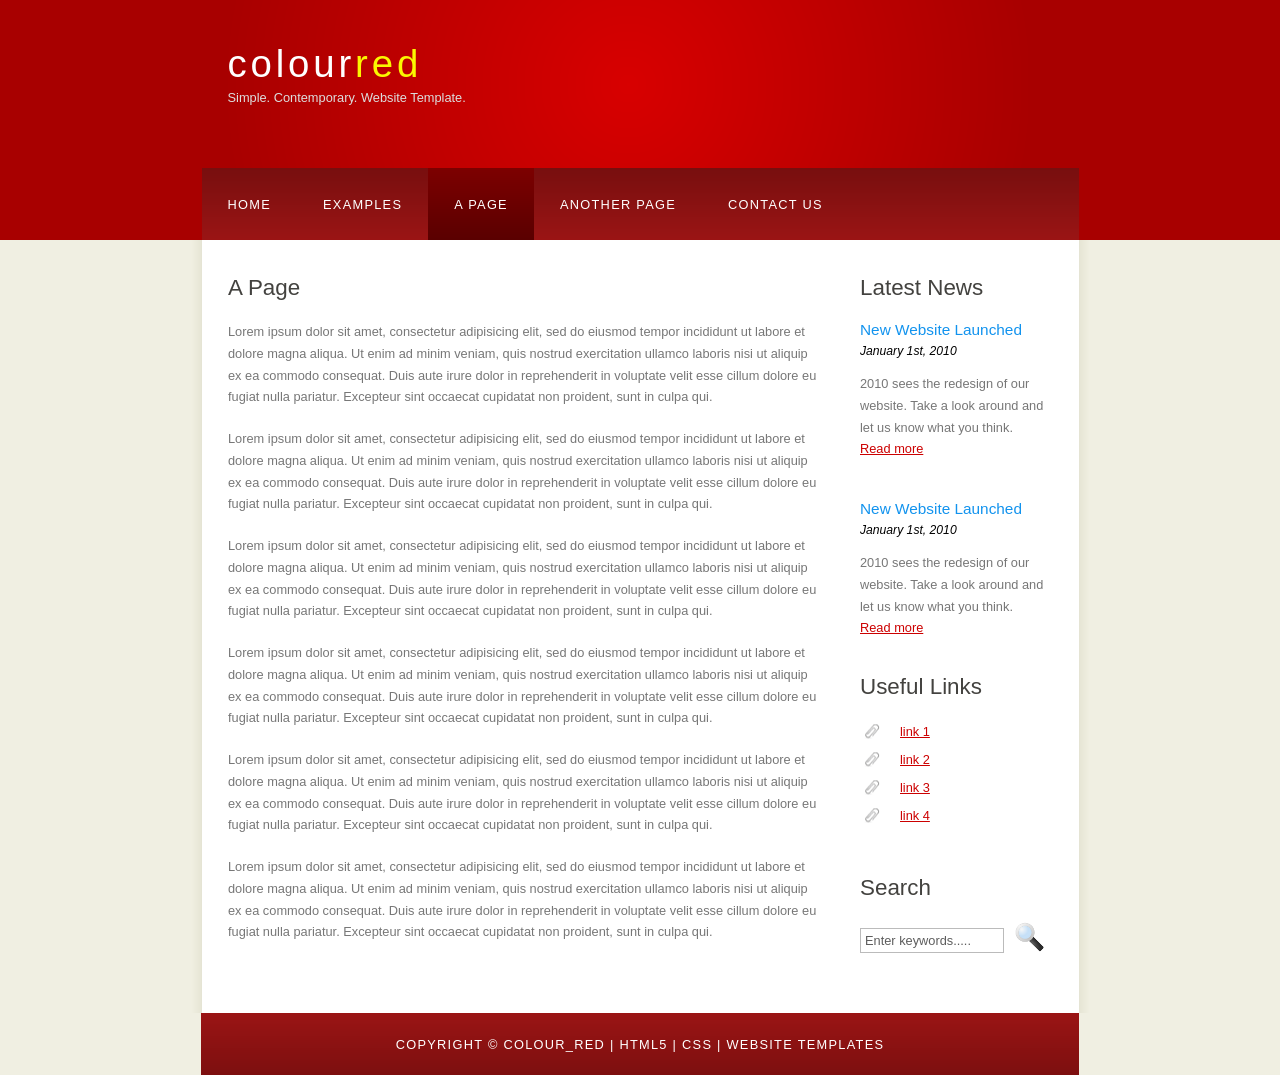
<file: Templates/colour_red/page.html>
<!DOCTYPE HTML>
<html>

<head>
  <title>colour_red - a page</title>
  <meta name="description" content="website description" />
  <meta name="keywords" content="website keywords, website keywords" />
  <meta http-equiv="content-type" content="text/html; charset=windows-1252" />
  <link rel="stylesheet" type="text/css" href="style/style.css" title="style" />
</head>

<body>
  <div id="main">
    <div id="header">
      <div id="logo">
        <div id="logo_text">
          <!-- class="logo_colour", allows you to change the colour of the text -->
          <h1><a href="index.html">colour<span class="logo_colour">red</span></a></h1>
          <h2>Simple. Contemporary. Website Template.</h2>
        </div>
      </div>
      <div id="menubar">
        <ul id="menu">
          <!-- put class="selected" in the li tag for the selected page - to highlight which page you're on -->
          <li><a href="index.html">Home</a></li>
          <li><a href="examples.html">Examples</a></li>
          <li class="selected"><a href="page.html">A Page</a></li>
          <li><a href="another_page.html">Another Page</a></li>
          <li><a href="contact.html">Contact Us</a></li>
        </ul>
      </div>
    </div>
    <div id="content_header"></div>
    <div id="site_content">
      <div class="sidebar">
        <!-- insert your sidebar items here -->
        <h3>Latest News</h3>
        <h4>New Website Launched</h4>
        <h5>January 1st, 2010</h5>
        <p>2010 sees the redesign of our website. Take a look around and let us know what you think.<br /><a href="#">Read more</a></p>
        <p></p>
        <h4>New Website Launched</h4>
        <h5>January 1st, 2010</h5>
        <p>2010 sees the redesign of our website. Take a look around and let us know what you think.<br /><a href="#">Read more</a></p>
        <h3>Useful Links</h3>
        <ul>
          <li><a href="#">link 1</a></li>
          <li><a href="#">link 2</a></li>
          <li><a href="#">link 3</a></li>
          <li><a href="#">link 4</a></li>
        </ul>
        <h3>Search</h3>
        <form method="post" action="#" id="search_form">
          <p>
            <input class="search" type="text" name="search_field" value="Enter keywords....." />
            <input name="search" type="image" style="border: 0; margin: 0 0 -9px 5px;" src="style/search.png" alt="Search" title="Search" />
          </p>
        </form>
      </div>
      <div id="content">
        <!-- insert the page content here -->
        <h1>A Page</h1>
        <p>Lorem ipsum dolor sit amet, consectetur adipisicing elit, sed do eiusmod tempor incididunt ut labore et dolore magna aliqua. Ut enim ad minim veniam, quis nostrud exercitation ullamco laboris nisi ut aliquip ex ea commodo consequat. Duis aute irure dolor in reprehenderit in voluptate velit esse cillum dolore eu fugiat nulla pariatur. Excepteur sint occaecat cupidatat non proident, sunt in culpa qui.</p>
        <p>Lorem ipsum dolor sit amet, consectetur adipisicing elit, sed do eiusmod tempor incididunt ut labore et dolore magna aliqua. Ut enim ad minim veniam, quis nostrud exercitation ullamco laboris nisi ut aliquip ex ea commodo consequat. Duis aute irure dolor in reprehenderit in voluptate velit esse cillum dolore eu fugiat nulla pariatur. Excepteur sint occaecat cupidatat non proident, sunt in culpa qui.</p>
        <p>Lorem ipsum dolor sit amet, consectetur adipisicing elit, sed do eiusmod tempor incididunt ut labore et dolore magna aliqua. Ut enim ad minim veniam, quis nostrud exercitation ullamco laboris nisi ut aliquip ex ea commodo consequat. Duis aute irure dolor in reprehenderit in voluptate velit esse cillum dolore eu fugiat nulla pariatur. Excepteur sint occaecat cupidatat non proident, sunt in culpa qui.</p>
        <p>Lorem ipsum dolor sit amet, consectetur adipisicing elit, sed do eiusmod tempor incididunt ut labore et dolore magna aliqua. Ut enim ad minim veniam, quis nostrud exercitation ullamco laboris nisi ut aliquip ex ea commodo consequat. Duis aute irure dolor in reprehenderit in voluptate velit esse cillum dolore eu fugiat nulla pariatur. Excepteur sint occaecat cupidatat non proident, sunt in culpa qui.</p>
        <p>Lorem ipsum dolor sit amet, consectetur adipisicing elit, sed do eiusmod tempor incididunt ut labore et dolore magna aliqua. Ut enim ad minim veniam, quis nostrud exercitation ullamco laboris nisi ut aliquip ex ea commodo consequat. Duis aute irure dolor in reprehenderit in voluptate velit esse cillum dolore eu fugiat nulla pariatur. Excepteur sint occaecat cupidatat non proident, sunt in culpa qui.</p>
        <p>Lorem ipsum dolor sit amet, consectetur adipisicing elit, sed do eiusmod tempor incididunt ut labore et dolore magna aliqua. Ut enim ad minim veniam, quis nostrud exercitation ullamco laboris nisi ut aliquip ex ea commodo consequat. Duis aute irure dolor in reprehenderit in voluptate velit esse cillum dolore eu fugiat nulla pariatur. Excepteur sint occaecat cupidatat non proident, sunt in culpa qui.</p>
      </div>
    </div>
    <div id="content_footer"></div>
    <div id="footer">
      Copyright &copy; colour_red | <a href="http://validator.w3.org/check?uri=referer">HTML5</a> | <a href="http://jigsaw.w3.org/css-validator/check/referer">CSS</a> | <a href="http://www.html5webtemplates.co.uk">Website Templates</a>
    </div>
  </div>
</body>
</html>
</file>
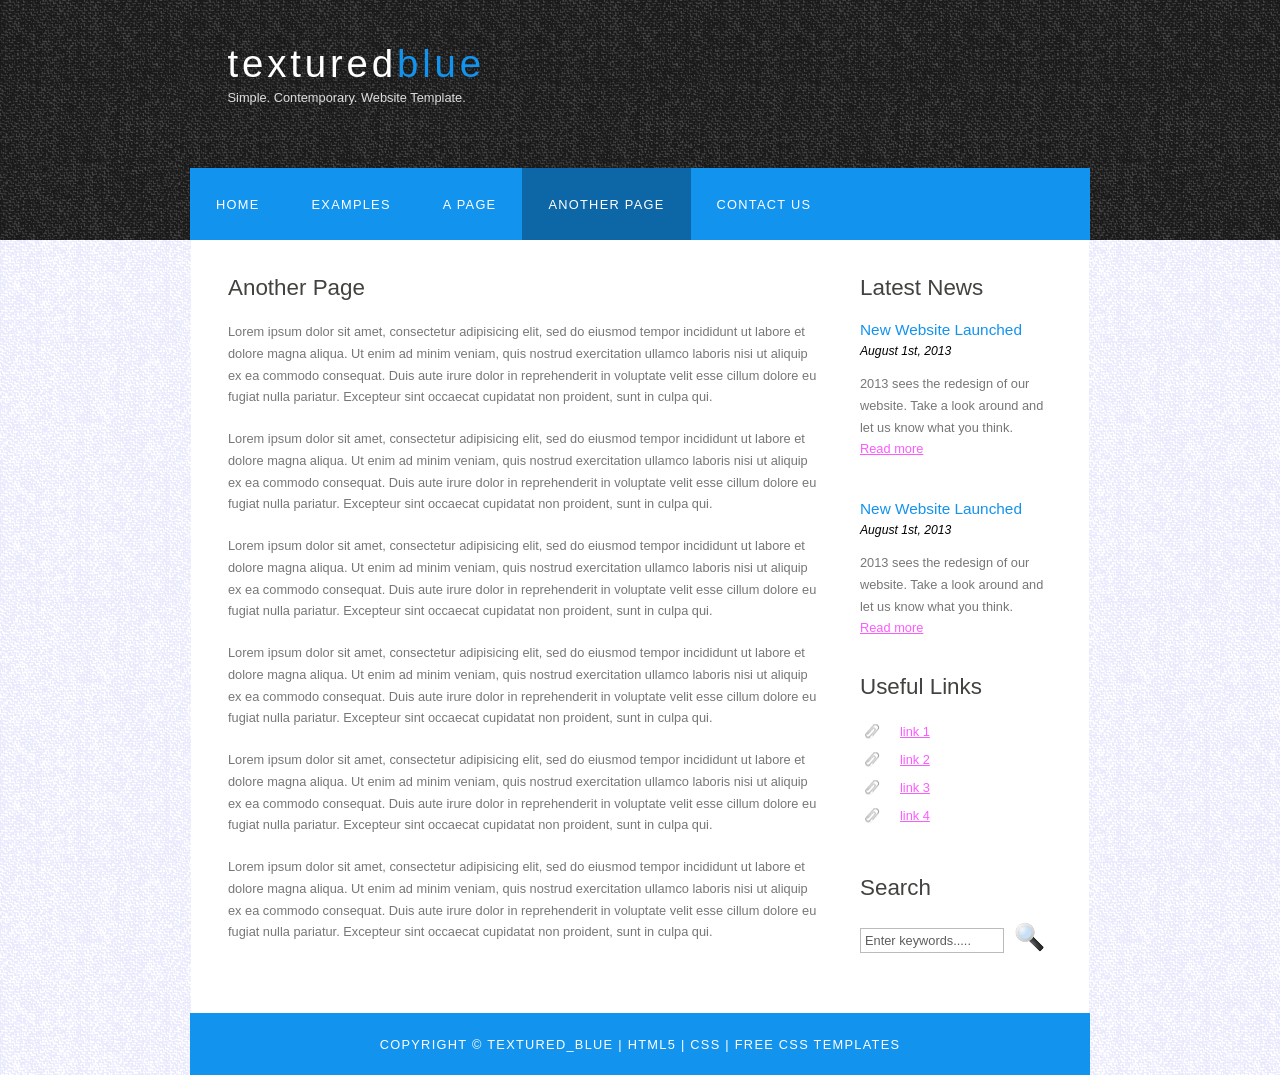
<file: Templates/textured_blue/another_page.html>
<!DOCTYPE HTML>
<html>

<head>
  <title>textured_blue - another page</title>
  <meta name="description" content="website description" />
  <meta name="keywords" content="website keywords, website keywords" />
  <meta http-equiv="content-type" content="text/html; charset=windows-1252" />
  <link rel="stylesheet" type="text/css" href="style/style.css" title="style" />
</head>

<body>
  <div id="main">
    <div id="header">
      <div id="logo">
        <div id="logo_text">
          <!-- class="logo_colour", allows you to change the colour of the text -->
          <h1><a href="index.html">textured<span class="logo_colour">blue</span></a></h1>
          <h2>Simple. Contemporary. Website Template.</h2>
        </div>
      </div>
      <div id="menubar">
        <ul id="menu">
          <!-- put class="selected" in the li tag for the selected page - to highlight which page you're on -->
          <li><a href="index.html">Home</a></li>
          <li><a href="examples.html">Examples</a></li>
          <li><a href="page.html">A Page</a></li>
          <li class="selected"><a href="another_page.html">Another Page</a></li>
          <li><a href="contact.html">Contact Us</a></li>
        </ul>
      </div>
    </div>
    <div id="site_content">
      <div class="sidebar">
        <!-- insert your sidebar items here -->
        <h3>Latest News</h3>
        <h4>New Website Launched</h4>
        <h5>August 1st, 2013</h5>
        <p>2013 sees the redesign of our website. Take a look around and let us know what you think.<br /><a href="#">Read more</a></p>
        <p></p>
        <h4>New Website Launched</h4>
        <h5>August 1st, 2013</h5>
        <p>2013 sees the redesign of our website. Take a look around and let us know what you think.<br /><a href="#">Read more</a></p>
        <h3>Useful Links</h3>
        <ul>
          <li><a href="#">link 1</a></li>
          <li><a href="#">link 2</a></li>
          <li><a href="#">link 3</a></li>
          <li><a href="#">link 4</a></li>
        </ul>
        <h3>Search</h3>
        <form method="post" action="#" id="search_form">
          <p>
            <input class="search" type="text" name="search_field" value="Enter keywords....." />
            <input name="search" type="image" style="border: 0; margin: 0 0 -9px 5px;" src="style/search.png" alt="Search" title="Search" />
          </p>
        </form>
      </div>
      <div id="content">
        <!-- insert the page content here -->
        <h1>Another Page</h1>
        <p>Lorem ipsum dolor sit amet, consectetur adipisicing elit, sed do eiusmod tempor incididunt ut labore et dolore magna aliqua. Ut enim ad minim veniam, quis nostrud exercitation ullamco laboris nisi ut aliquip ex ea commodo consequat. Duis aute irure dolor in reprehenderit in voluptate velit esse cillum dolore eu fugiat nulla pariatur. Excepteur sint occaecat cupidatat non proident, sunt in culpa qui.</p>
        <p>Lorem ipsum dolor sit amet, consectetur adipisicing elit, sed do eiusmod tempor incididunt ut labore et dolore magna aliqua. Ut enim ad minim veniam, quis nostrud exercitation ullamco laboris nisi ut aliquip ex ea commodo consequat. Duis aute irure dolor in reprehenderit in voluptate velit esse cillum dolore eu fugiat nulla pariatur. Excepteur sint occaecat cupidatat non proident, sunt in culpa qui.</p>
        <p>Lorem ipsum dolor sit amet, consectetur adipisicing elit, sed do eiusmod tempor incididunt ut labore et dolore magna aliqua. Ut enim ad minim veniam, quis nostrud exercitation ullamco laboris nisi ut aliquip ex ea commodo consequat. Duis aute irure dolor in reprehenderit in voluptate velit esse cillum dolore eu fugiat nulla pariatur. Excepteur sint occaecat cupidatat non proident, sunt in culpa qui.</p>
        <p>Lorem ipsum dolor sit amet, consectetur adipisicing elit, sed do eiusmod tempor incididunt ut labore et dolore magna aliqua. Ut enim ad minim veniam, quis nostrud exercitation ullamco laboris nisi ut aliquip ex ea commodo consequat. Duis aute irure dolor in reprehenderit in voluptate velit esse cillum dolore eu fugiat nulla pariatur. Excepteur sint occaecat cupidatat non proident, sunt in culpa qui.</p>
        <p>Lorem ipsum dolor sit amet, consectetur adipisicing elit, sed do eiusmod tempor incididunt ut labore et dolore magna aliqua. Ut enim ad minim veniam, quis nostrud exercitation ullamco laboris nisi ut aliquip ex ea commodo consequat. Duis aute irure dolor in reprehenderit in voluptate velit esse cillum dolore eu fugiat nulla pariatur. Excepteur sint occaecat cupidatat non proident, sunt in culpa qui.</p>
        <p>Lorem ipsum dolor sit amet, consectetur adipisicing elit, sed do eiusmod tempor incididunt ut labore et dolore magna aliqua. Ut enim ad minim veniam, quis nostrud exercitation ullamco laboris nisi ut aliquip ex ea commodo consequat. Duis aute irure dolor in reprehenderit in voluptate velit esse cillum dolore eu fugiat nulla pariatur. Excepteur sint occaecat cupidatat non proident, sunt in culpa qui.</p>
      </div>
    </div>
    <div id="footer">
      Copyright &copy; textured_blue | <a href="http://validator.w3.org/check?uri=referer">HTML5</a> | <a href="http://jigsaw.w3.org/css-validator/check/referer">CSS</a> | <a href="http://www.html5webtemplates.co.uk">Free CSS Templates</a>
    </div>
  </div>
</body>
</html>
</file>
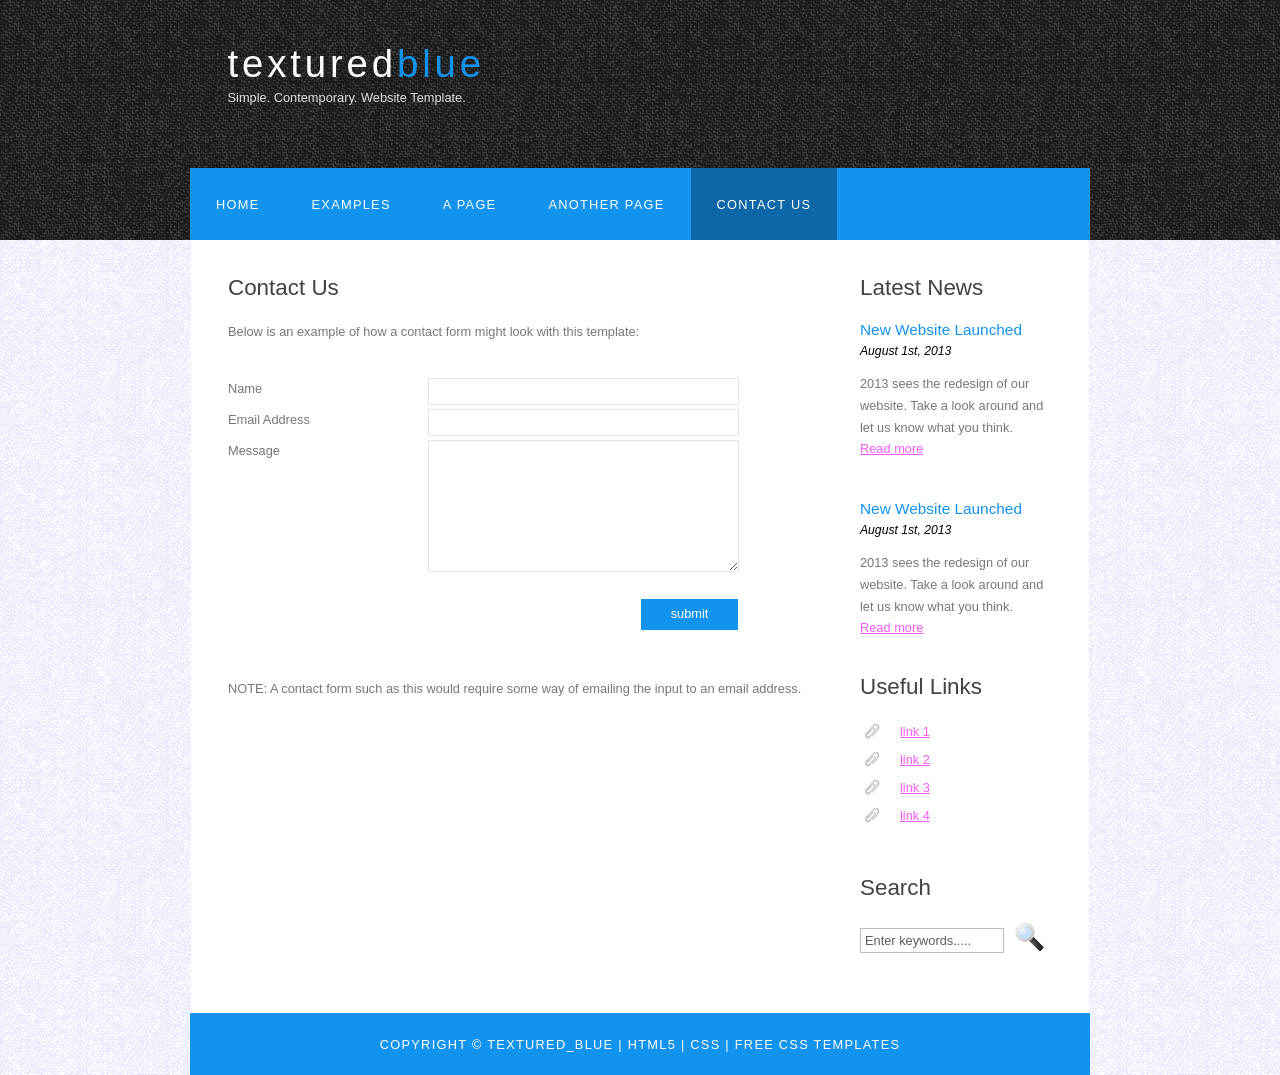
<file: Templates/textured_blue/contact.html>
<!DOCTYPE HTML>
<html>

<head>
  <title>textured_blue - contact us</title>
  <meta name="description" content="website description" />
  <meta name="keywords" content="website keywords, website keywords" />
  <meta http-equiv="content-type" content="text/html; charset=windows-1252" />
  <link rel="stylesheet" type="text/css" href="style/style.css" title="style" />
</head>

<body>
  <div id="main">
    <div id="header">
      <div id="logo">
        <div id="logo_text">
          <!-- class="logo_colour", allows you to change the colour of the text -->
          <h1><a href="index.html">textured<span class="logo_colour">blue</span></a></h1>
          <h2>Simple. Contemporary. Website Template.</h2>
        </div>
      </div>
      <div id="menubar">
        <ul id="menu">
          <!-- put class="selected" in the li tag for the selected page - to highlight which page you're on -->
          <li><a href="index.html">Home</a></li>
          <li><a href="examples.html">Examples</a></li>
          <li><a href="page.html">A Page</a></li>
          <li><a href="another_page.html">Another Page</a></li>
          <li class="selected"><a href="contact.html">Contact Us</a></li>
        </ul>
      </div>
    </div>
    <div id="site_content">
      <div class="sidebar">
        <!-- insert your sidebar items here -->
        <h3>Latest News</h3>
        <h4>New Website Launched</h4>
        <h5>August 1st, 2013</h5>
        <p>2013 sees the redesign of our website. Take a look around and let us know what you think.<br /><a href="#">Read more</a></p>
        <p></p>
        <h4>New Website Launched</h4>
        <h5>August 1st, 2013</h5>
        <p>2013 sees the redesign of our website. Take a look around and let us know what you think.<br /><a href="#">Read more</a></p>
        <h3>Useful Links</h3>
        <ul>
          <li><a href="#">link 1</a></li>
          <li><a href="#">link 2</a></li>
          <li><a href="#">link 3</a></li>
          <li><a href="#">link 4</a></li>
        </ul>
        <h3>Search</h3>
        <form method="post" action="#" id="search_form">
          <p>
            <input class="search" type="text" name="search_field" value="Enter keywords....." />
            <input name="search" type="image" style="border: 0; margin: 0 0 -9px 5px;" src="style/search.png" alt="Search" title="Search" />
          </p>
        </form>
      </div>
      <div id="content">
        <!-- insert the page content here -->
        <h1>Contact Us</h1>
        <p>Below is an example of how a contact form might look with this template:</p>
        <form action="#" method="post">
          <div class="form_settings">
            <p><span>Name</span><input class="contact" type="text" name="your_name" value="" /></p>
            <p><span>Email Address</span><input class="contact" type="text" name="your_email" value="" /></p>
            <p><span>Message</span><textarea class="contact textarea" rows="8" cols="50" name="your_enquiry"></textarea></p>
            <p style="padding-top: 15px"><span>&nbsp;</span><input class="submit" type="submit" name="contact_submitted" value="submit" /></p>
          </div>
        </form>
        <p><br /><br />NOTE: A contact form such as this would require some way of emailing the input to an email address.</p>
      </div>
    </div>
    <div id="footer">
      Copyright &copy; textured_blue | <a href="http://validator.w3.org/check?uri=referer">HTML5</a> | <a href="http://jigsaw.w3.org/css-validator/check/referer">CSS</a> | <a href="http://www.html5webtemplates.co.uk">Free CSS Templates</a>
    </div>
  </div>
</body>
</html>
</file>
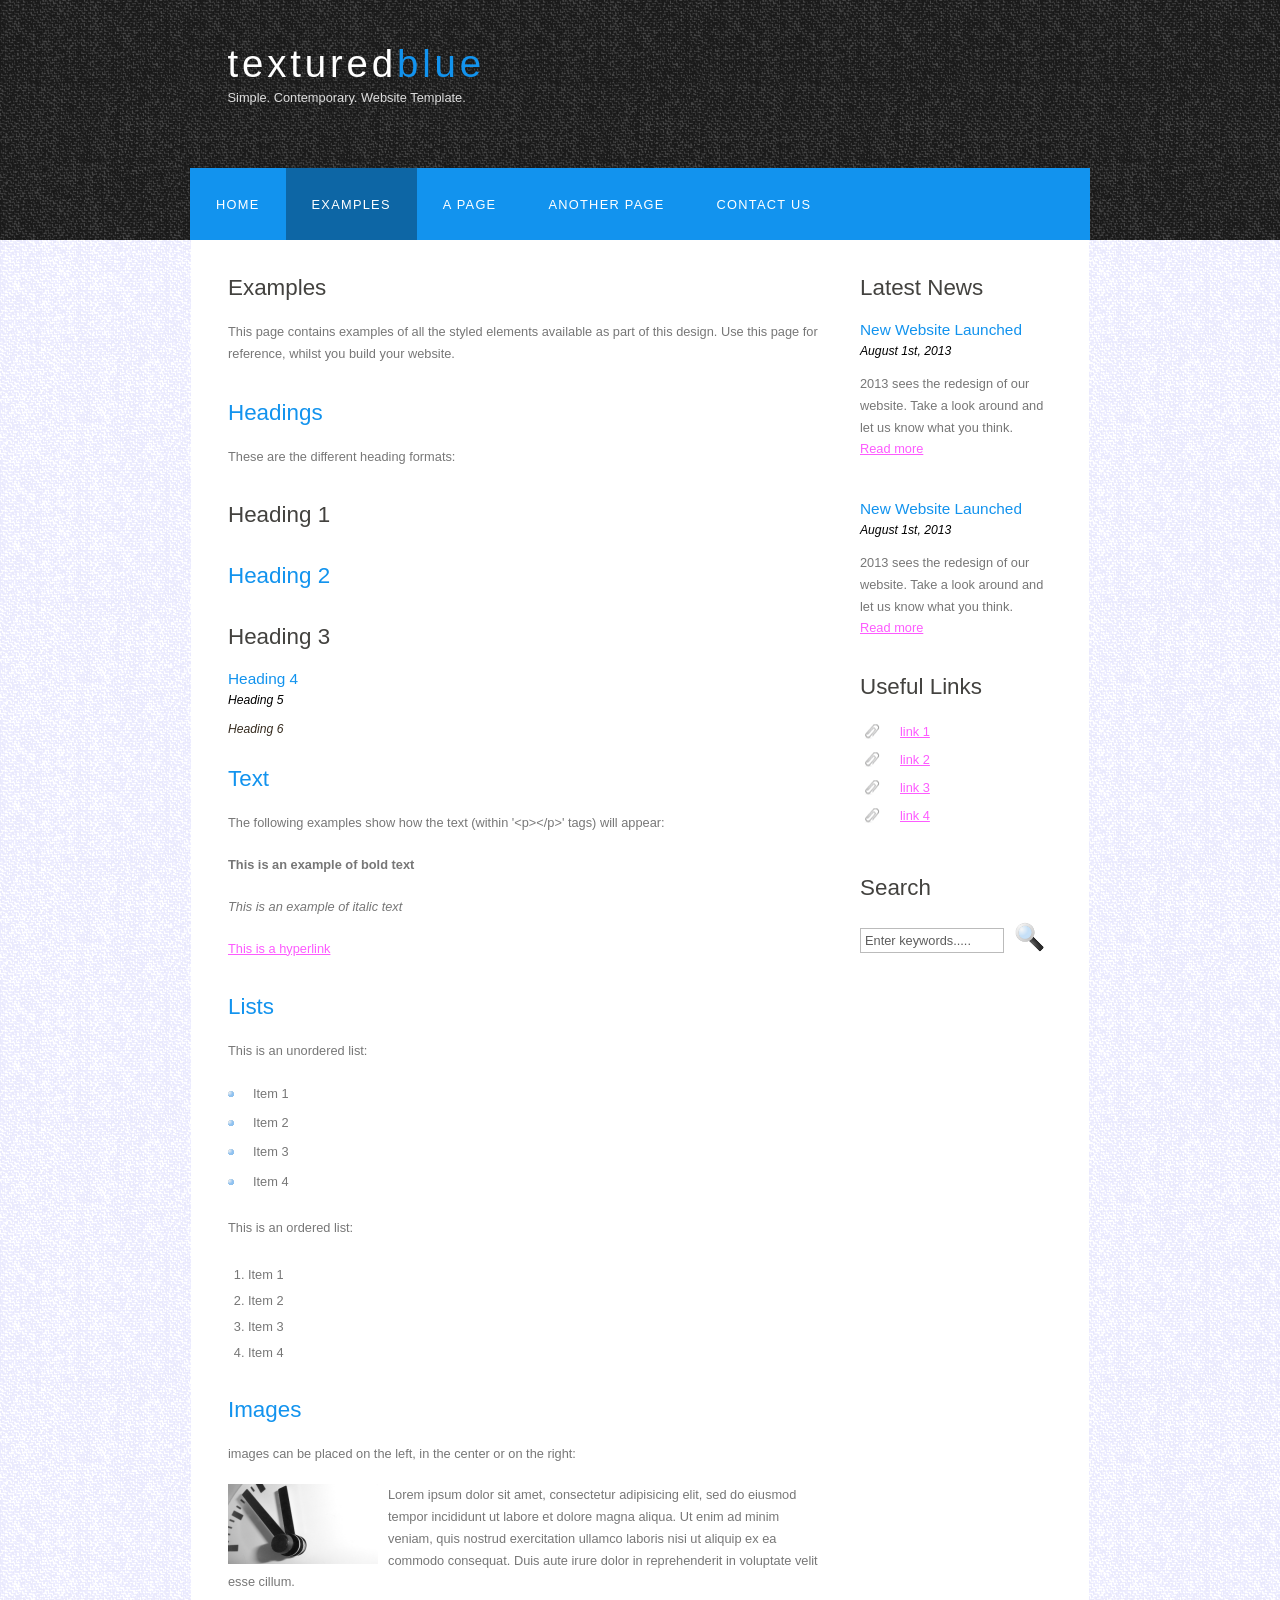
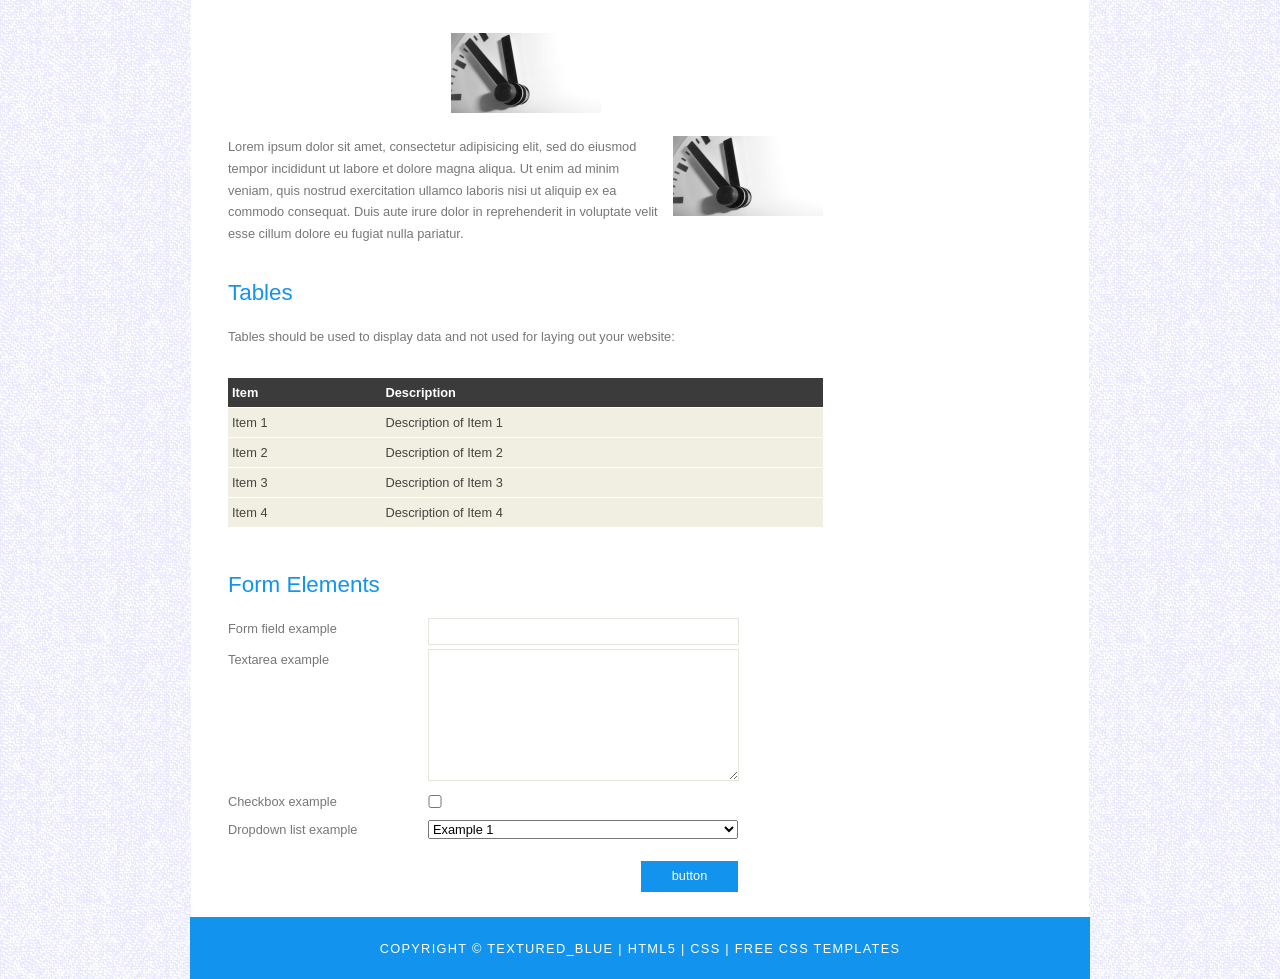
<file: Templates/textured_blue/examples.html>
<!DOCTYPE HTML>
<html>

<head>
  <title>textured_blue - examples</title>
  <meta name="description" content="website description" />
  <meta name="keywords" content="website keywords, website keywords" />
  <meta http-equiv="content-type" content="text/html; charset=windows-1252" />
  <link rel="stylesheet" type="text/css" href="style/style.css" title="style" />
</head>

<body>
  <div id="main">
    <div id="header">
      <div id="logo">
        <div id="logo_text">
          <!-- class="logo_colour", allows you to change the colour of the text -->
          <h1><a href="index.html">textured<span class="logo_colour">blue</span></a></h1>
          <h2>Simple. Contemporary. Website Template.</h2>
        </div>
      </div>
      <div id="menubar">
        <ul id="menu">
          <!-- put class="selected" in the li tag for the selected page - to highlight which page you're on -->
          <li><a href="index.html">Home</a></li>
          <li class="selected"><a href="examples.html">Examples</a></li>
          <li><a href="page.html">A Page</a></li>
          <li><a href="another_page.html">Another Page</a></li>
          <li><a href="contact.html">Contact Us</a></li>
        </ul>
      </div>
    </div>
    <div id="site_content">
      <div class="sidebar">
        <!-- insert your sidebar items here -->
        <h3>Latest News</h3>
        <h4>New Website Launched</h4>
        <h5>August 1st, 2013</h5>
        <p>2013 sees the redesign of our website. Take a look around and let us know what you think.<br /><a href="#">Read more</a></p>
        <p></p>
        <h4>New Website Launched</h4>
        <h5>August 1st, 2013</h5>
        <p>2013 sees the redesign of our website. Take a look around and let us know what you think.<br /><a href="#">Read more</a></p>
        <h3>Useful Links</h3>
        <ul>
          <li><a href="#">link 1</a></li>
          <li><a href="#">link 2</a></li>
          <li><a href="#">link 3</a></li>
          <li><a href="#">link 4</a></li>
        </ul>
        <h3>Search</h3>
        <form method="post" action="#" id="search_form">
          <p>
            <input class="search" type="text" name="search_field" value="Enter keywords....." />
            <input name="search" type="image" style="border: 0; margin: 0 0 -9px 5px;" src="style/search.png" alt="Search" title="Search" />
          </p>
        </form>
      </div>
      <div id="content">
        <!-- insert the page content here -->
        <h1>Examples</h1>
        <p>This page contains examples of all the styled elements available as part of this design. Use this page for reference, whilst you build your website.</p>
        <h2>Headings</h2>
        <p>These are the different heading formats:</p>
        <h1>Heading 1</h1>
        <h2>Heading 2</h2>
        <h3>Heading 3</h3>
        <h4>Heading 4</h4>
        <h5>Heading 5</h5>
        <h6>Heading 6</h6>
        <h2>Text</h2>
        <p>The following examples show how the text (within '&lt;p&gt;&lt;/p&gt;' tags) will appear:</p>
        <p><strong>This is an example of bold text</strong></p>
        <p><i>This is an example of italic text</i></p>
        <p><a href="#">This is a hyperlink</a></p>
        <h2>Lists</h2>
        <p>This is an unordered list:</p>
        <ul>
          <li>Item 1</li>
          <li>Item 2</li>
          <li>Item 3</li>
          <li>Item 4</li>
        </ul>
        <p>This is an ordered list:</p>
        <ol>
          <li>Item 1</li>
          <li>Item 2</li>
          <li>Item 3</li>
          <li>Item 4</li>
        </ol>
        <h2>Images</h2>
        <p>images can be placed on the left, in the center or on the right:</p>
        <span class="left"><img src="style/graphic.png" alt="example graphic" /></span>
        <p>
          Lorem ipsum dolor sit amet, consectetur adipisicing elit, sed do eiusmod tempor
          incididunt ut labore et dolore magna aliqua. Ut enim ad minim veniam, quis nostrud
          exercitation ullamco laboris nisi ut aliquip ex ea commodo consequat. Duis aute
          irure dolor in reprehenderit in voluptate velit esse cillum.
        </p>
        <span class="center"><img src="style/graphic.png" alt="example graphic" /></span>
        <span class="right"><img src="style/graphic.png" alt="example graphic" /></span>
        <p>
          Lorem ipsum dolor sit amet, consectetur adipisicing elit, sed do eiusmod tempor
          incididunt ut labore et dolore magna aliqua. Ut enim ad minim veniam, quis nostrud
          exercitation ullamco laboris nisi ut aliquip ex ea commodo consequat. Duis aute
          irure dolor in reprehenderit in voluptate velit esse cillum dolore eu fugiat nulla
          pariatur.
        </p>
        <h2>Tables</h2>
        <p>Tables should be used to display data and not used for laying out your website:</p>
        <table style="width:100%; border-spacing:0;">
          <tr><th>Item</th><th>Description</th></tr>
          <tr><td>Item 1</td><td>Description of Item 1</td></tr>
          <tr><td>Item 2</td><td>Description of Item 2</td></tr>
          <tr><td>Item 3</td><td>Description of Item 3</td></tr>
          <tr><td>Item 4</td><td>Description of Item 4</td></tr>
        </table>
        <h2>Form Elements</h2>
        <form action="#" method="post">
          <div class="form_settings">
            <p><span>Form field example</span><input type="text" name="name" value="" /></p>
            <p><span>Textarea example</span><textarea rows="8" cols="50" name="name"></textarea></p>
            <p><span>Checkbox example</span><input class="checkbox" type="checkbox" name="name" value="" /></p>
            <p><span>Dropdown list example</span><select id="id" name="name"><option value="1">Example 1</option><option value="2">Example 2</option></select></p>
            <p style="padding-top: 15px"><span>&nbsp;</span><input class="submit" type="submit" name="name" value="button" /></p>
          </div>
        </form>
      </div>
    </div>
    <div id="footer">
      Copyright &copy; textured_blue | <a href="http://validator.w3.org/check?uri=referer">HTML5</a> | <a href="http://jigsaw.w3.org/css-validator/check/referer">CSS</a> | <a href="http://www.html5webtemplates.co.uk">Free CSS Templates</a>
    </div>
  </div>
</body>
</html>
</file>
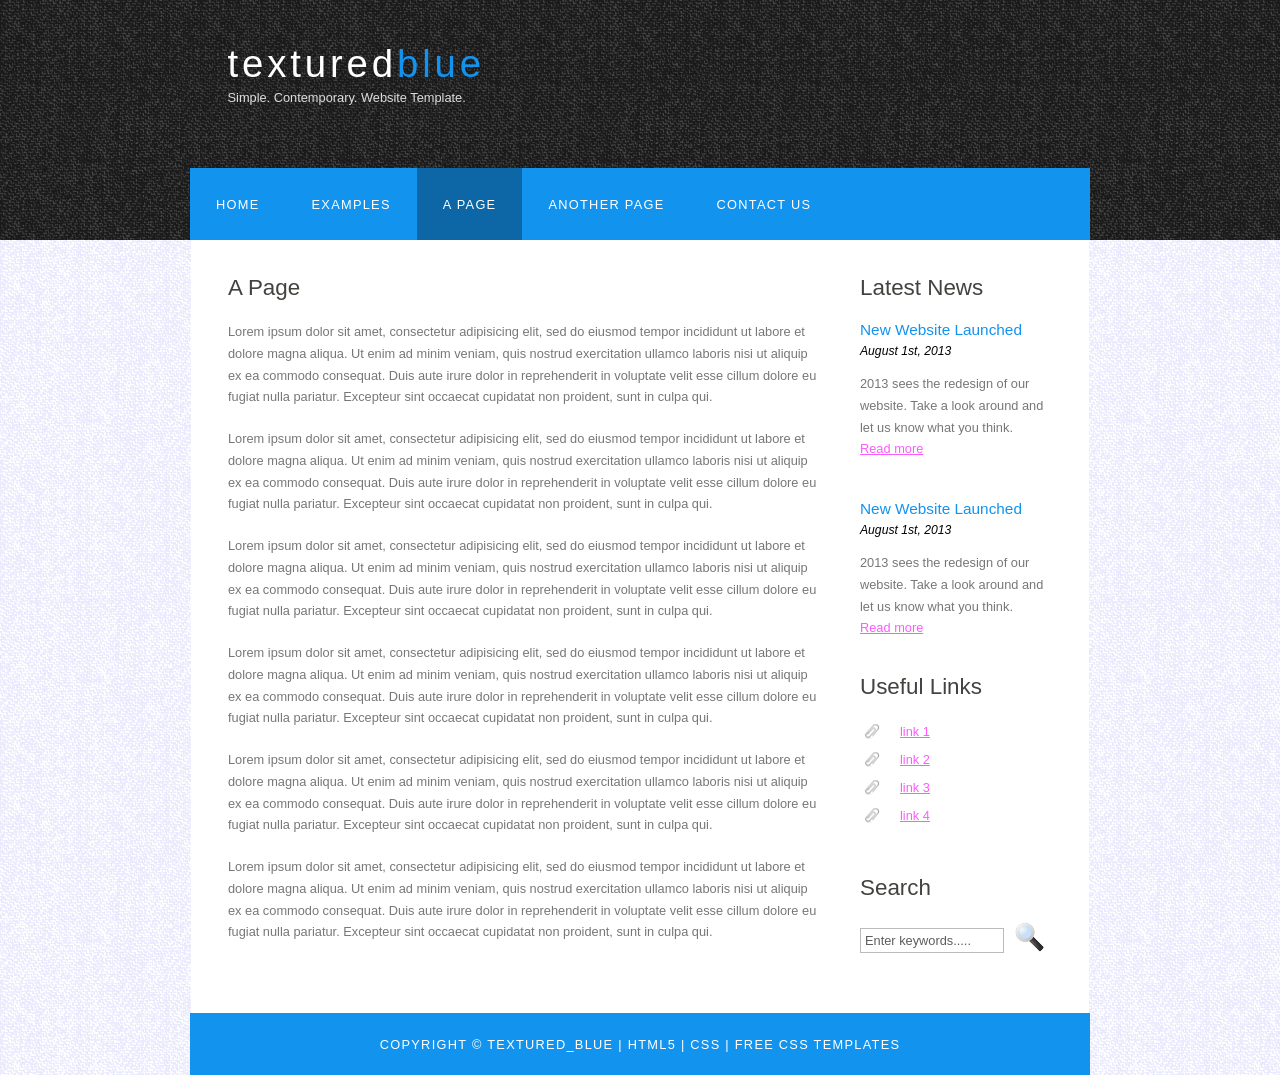
<file: Templates/textured_blue/page.html>
<!DOCTYPE HTML>
<html>

<head>
  <title>textured_blue - a page</title>
  <meta name="description" content="website description" />
  <meta name="keywords" content="website keywords, website keywords" />
  <meta http-equiv="content-type" content="text/html; charset=windows-1252" />
  <link rel="stylesheet" type="text/css" href="style/style.css" title="style" />
</head>

<body>
  <div id="main">
    <div id="header">
      <div id="logo">
        <div id="logo_text">
          <!-- class="logo_colour", allows you to change the colour of the text -->
          <h1><a href="index.html">textured<span class="logo_colour">blue</span></a></h1>
          <h2>Simple. Contemporary. Website Template.</h2>
        </div>
      </div>
      <div id="menubar">
        <ul id="menu">
          <!-- put class="selected" in the li tag for the selected page - to highlight which page you're on -->
          <li><a href="index.html">Home</a></li>
          <li><a href="examples.html">Examples</a></li>
          <li class="selected"><a href="page.html">A Page</a></li>
          <li><a href="another_page.html">Another Page</a></li>
          <li><a href="contact.html">Contact Us</a></li>
        </ul>
      </div>
    </div>
    <div id="site_content">
      <div class="sidebar">
        <!-- insert your sidebar items here -->
        <h3>Latest News</h3>
        <h4>New Website Launched</h4>
        <h5>August 1st, 2013</h5>
        <p>2013 sees the redesign of our website. Take a look around and let us know what you think.<br /><a href="#">Read more</a></p>
        <p></p>
        <h4>New Website Launched</h4>
        <h5>August 1st, 2013</h5>
        <p>2013 sees the redesign of our website. Take a look around and let us know what you think.<br /><a href="#">Read more</a></p>
        <h3>Useful Links</h3>
        <ul>
          <li><a href="#">link 1</a></li>
          <li><a href="#">link 2</a></li>
          <li><a href="#">link 3</a></li>
          <li><a href="#">link 4</a></li>
        </ul>
        <h3>Search</h3>
        <form method="post" action="#" id="search_form">
          <p>
            <input class="search" type="text" name="search_field" value="Enter keywords....." />
            <input name="search" type="image" style="border: 0; margin: 0 0 -9px 5px;" src="style/search.png" alt="Search" title="Search" />
          </p>
        </form>
      </div>
      <div id="content">
        <!-- insert the page content here -->
        <h1>A Page</h1>
        <p>Lorem ipsum dolor sit amet, consectetur adipisicing elit, sed do eiusmod tempor incididunt ut labore et dolore magna aliqua. Ut enim ad minim veniam, quis nostrud exercitation ullamco laboris nisi ut aliquip ex ea commodo consequat. Duis aute irure dolor in reprehenderit in voluptate velit esse cillum dolore eu fugiat nulla pariatur. Excepteur sint occaecat cupidatat non proident, sunt in culpa qui.</p>
        <p>Lorem ipsum dolor sit amet, consectetur adipisicing elit, sed do eiusmod tempor incididunt ut labore et dolore magna aliqua. Ut enim ad minim veniam, quis nostrud exercitation ullamco laboris nisi ut aliquip ex ea commodo consequat. Duis aute irure dolor in reprehenderit in voluptate velit esse cillum dolore eu fugiat nulla pariatur. Excepteur sint occaecat cupidatat non proident, sunt in culpa qui.</p>
        <p>Lorem ipsum dolor sit amet, consectetur adipisicing elit, sed do eiusmod tempor incididunt ut labore et dolore magna aliqua. Ut enim ad minim veniam, quis nostrud exercitation ullamco laboris nisi ut aliquip ex ea commodo consequat. Duis aute irure dolor in reprehenderit in voluptate velit esse cillum dolore eu fugiat nulla pariatur. Excepteur sint occaecat cupidatat non proident, sunt in culpa qui.</p>
        <p>Lorem ipsum dolor sit amet, consectetur adipisicing elit, sed do eiusmod tempor incididunt ut labore et dolore magna aliqua. Ut enim ad minim veniam, quis nostrud exercitation ullamco laboris nisi ut aliquip ex ea commodo consequat. Duis aute irure dolor in reprehenderit in voluptate velit esse cillum dolore eu fugiat nulla pariatur. Excepteur sint occaecat cupidatat non proident, sunt in culpa qui.</p>
        <p>Lorem ipsum dolor sit amet, consectetur adipisicing elit, sed do eiusmod tempor incididunt ut labore et dolore magna aliqua. Ut enim ad minim veniam, quis nostrud exercitation ullamco laboris nisi ut aliquip ex ea commodo consequat. Duis aute irure dolor in reprehenderit in voluptate velit esse cillum dolore eu fugiat nulla pariatur. Excepteur sint occaecat cupidatat non proident, sunt in culpa qui.</p>
        <p>Lorem ipsum dolor sit amet, consectetur adipisicing elit, sed do eiusmod tempor incididunt ut labore et dolore magna aliqua. Ut enim ad minim veniam, quis nostrud exercitation ullamco laboris nisi ut aliquip ex ea commodo consequat. Duis aute irure dolor in reprehenderit in voluptate velit esse cillum dolore eu fugiat nulla pariatur. Excepteur sint occaecat cupidatat non proident, sunt in culpa qui.</p>
      </div>
    </div>
    <div id="footer">
      Copyright &copy; textured_blue | <a href="http://validator.w3.org/check?uri=referer">HTML5</a> | <a href="http://jigsaw.w3.org/css-validator/check/referer">CSS</a> | <a href="http://www.html5webtemplates.co.uk">Free CSS Templates</a>
    </div>
  </div>
</body>
</html>
</file>
<file: Templates/colour_blue/style/style.css>
html
{ height: 100%;}

*
{ margin: 0;
  padding: 0;}

body
{ font: normal .80em 'trebuchet ms', arial, sans-serif;
  background: #F0EFE2;
  color: #777;}

p
{ padding: 0 0 20px 0;
  line-height: 1.7em;}

img
{ border: 0;}

h1, h2, h3, h4, h5, h6 
{ font: normal 175% 'century gothic', arial, sans-serif;
  color: #43423F;
  margin: 0 0 15px 0;
  padding: 15px 0 5px 0;}

h2
{ font: normal 175% 'century gothic', arial, sans-serif;
  color: #A4AA04;}

h4, h5, h6
{ margin: 0;
  padding: 0 0 5px 0;
  font: normal 120% arial, sans-serif;
  color: #A4AA04;}

h5, h6
{ font: italic 95% arial, sans-serif;
  padding: 0 0 15px 0;
  color: #000;}

h6
{ color: #362C20;}

a, a:hover
{ outline: none;
  text-decoration: underline;
  color: #1293EE;}

a:hover
{ text-decoration: none;}

.left
{ float: left;
  width: auto;
  margin-right: 10px;}

.right
{ float: right; 
  width: auto;
  margin-left: 10px;}

.center
{ display: block;
  text-align: center;
  margin: 20px auto;}

blockquote
{ margin: 20px 0; 
  padding: 10px 20px 0 20px;
  border: 1px solid #E5E5DB;
  background: #FFF;}

ul
{ margin: 2px 0 22px 17px;}

ul li
{ list-style-type: circle;
  margin: 0 0 6px 0; 
  padding: 0 0 4px 5px;}

ol
{ margin: 8px 0 22px 20px;}

ol li
{ margin: 0 0 11px 0;}

#main, #logo, #menubar, #site_content, #footer
{ margin-left: auto; 
  margin-right: auto;}

#header
{ background: #025587;
  height: 240px;}

#logo
{ width: 825px;
  position: relative;
  height: 168px;
  background: #025587 url(logo.png) no-repeat;}

#logo #logo_text 
{ position: absolute; 
  top: 20px;
  left: 0;}

#logo h1, #logo h2
{ font: normal 300% 'century gothic', arial, sans-serif;
  border-bottom: 0;
  text-transform: none;
  margin: 0;}

#logo_text h1, #logo_text h1 a, #logo_text h1 a:hover 
{ padding: 22px 0 0 0;
  color: #FFF;
  letter-spacing: 0.1em;
  text-decoration: none;}

#logo_text h1 a .logo_colour
{ color: #80FFFF;}

#logo_text h2
{ font-size: 100%;
  padding: 4px 0 0 0;
  color: #DDD;}

#menubar
{ width: 877px;
  height: 72px;
  padding: 0;
  background: #29415D url(menu.png) repeat-x;} 

ul#menu, ul#menu li
{ float: left;
  margin: 0; 
  padding: 0;}

ul#menu li
{ list-style: none;}

ul#menu li a
{ letter-spacing: 0.1em;
  font: normal 100% 'lucida sans unicode', arial, sans-serif;
  display: block; 
  float: left; 
  height: 37px;
  padding: 29px 26px 6px 26px;
  text-align: center;
  color: #FFF;
  text-transform: uppercase;
  text-decoration: none;
  background: transparent;} 

ul#menu li a:hover, ul#menu li.selected a, ul#menu li.selected a:hover
{ color: #FFF;
  background: #1C2C3E url(menu_select.png) repeat-x;}

#site_content
{ width: 837px;
  overflow: hidden;
  margin: 0 auto 0 auto;
  padding: 20px 24px 20px 37px;
  background: #FFF url(content.png) repeat-y;} 

.sidebar
{ float: right;
  width: 190px;
  padding: 0 15px 20px 15px;}

.sidebar ul
{ width: 178px; 
  padding: 4px 0 0 0; 
  margin: 4px 0 30px 0;}

.sidebar li
{ list-style: none; 
  padding: 0 0 7px 0; }

.sidebar li a, .sidebar li a:hover
{ padding: 0 0 0 40px;
  display: block;
  background: transparent url(link.png) no-repeat left center;} 

.sidebar li a.selected
{ color: #444;
  text-decoration: none;} 

#content
{ text-align: left;
  width: 595px;
  padding: 0;}

#content ul
{ margin: 2px 0 22px 0px;}

#content ul li
{ list-style-type: none;
  background: url(bullet.png) no-repeat;
  margin: 0 0 6px 0; 
  padding: 0 0 4px 25px;
  line-height: 1.5em;}

#footer
{ width: 878px;
  font: normal 100% 'lucida sans unicode', arial, sans-serif;
  height: 33px;
  padding: 24px 0 5px 0;
  text-align: center; 
  background: #29425E url(footer.png) repeat-x;
  color: #FFF;
  text-transform: uppercase;
  letter-spacing: 0.1em;}

#footer a
{ color: #FFF;
  text-decoration: none;}

#footer a:hover
{ color: #FFF;
  text-decoration: underline;}

.search
{ color: #5D5D5D; 
  border: 1px solid #BBB; 
  width: 134px; 
  padding: 4px; 
  font: 100% arial, sans-serif;}

.form_settings
{ margin: 15px 0 0 0;}

.form_settings p
{ padding: 0 0 4px 0;}

.form_settings span
{ float: left; 
  width: 200px; 
  text-align: left;}
  
.form_settings input, .form_settings textarea
{ padding: 5px; 
  width: 299px; 
  font: 100% arial; 
  border: 1px solid #E5E5DB; 
  background: #FFF; 
  color: #47433F;}
  
.form_settings .submit
{ font: 100% arial; 
  border: 1px solid; 
  width: 99px; 
  margin: 0 0 0 212px; 
  height: 33px;
  padding: 2px 0 3px 0;
  cursor: pointer; 
  background: #263C56; 
  color: #FFF;}

.form_settings textarea, .form_settings select
{ font: 100% arial; 
  width: 299px;}

.form_settings select
{ width: 310px;}

.form_settings .checkbox
{ margin: 4px 0; 
  padding: 0; 
  width: 14px;
  border: 0;
  background: none;}

.separator
{ width: 100%;
  height: 0;
  border-top: 1px solid #D9D5CF;
  border-bottom: 1px solid #FFF;
  margin: 0 0 20px 0;}
  
table
{ margin: 10px 0 30px 0;}

table tr th, table tr td
{ background: #3B3B3B;
  color: #FFF;
  padding: 7px 4px;
  text-align: left;}
  
table tr td
{ background: #F0EFE2;
  color: #47433F;
  border-top: 1px solid #FFF;}
</file>
<file: Templates/colour_red/style/style.css>
html
{ height: 100%;}

*
{ margin: 0;
  padding: 0;}

body
{ font: normal .80em 'trebuchet ms', arial, sans-serif;
  background: #F0EFE2;
  color: #777;}

p
{ padding: 0 0 20px 0;
  line-height: 1.7em;}

img
{ border: 0;}

h1, h2, h3, h4, h5, h6 
{ font: normal 175% 'century gothic', arial, sans-serif;
  color: #43423F;
  margin: 0 0 15px 0;
  padding: 15px 0 5px 0;}

h2
{ font: normal 175% 'century gothic', arial, sans-serif;
  color: #1293EE;}

h4, h5, h6
{ margin: 0;
  padding: 0 0 5px 0;
  font: normal 120% arial, sans-serif;
  color: #1293EE;}

h5, h6
{ font: italic 95% arial, sans-serif;
  padding: 0 0 15px 0;
  color: #000;}

h6
{ color: #362C20;}

a, a:hover
{ outline: none;
  text-decoration: underline;
  color: #CC0000;}

a:hover
{ text-decoration: none;}

.left
{ float: left;
  width: auto;
  margin-right: 10px;}

.right
{ float: right; 
  width: auto;
  margin-left: 10px;}

.center
{ display: block;
  text-align: center;
  margin: 20px auto;}

blockquote
{ margin: 20px 0; 
  padding: 10px 20px 0 20px;
  border: 1px solid #E5E5DB;
  background: #FFF;}

ul
{ margin: 2px 0 22px 17px;}

ul li
{ list-style-type: circle;
  margin: 0 0 6px 0; 
  padding: 0 0 4px 5px;}

ol
{ margin: 8px 0 22px 20px;}

ol li
{ margin: 0 0 11px 0;}

#main, #logo, #menubar, #site_content, #footer
{ margin-left: auto; 
  margin-right: auto;}

#header
{ background: #A80000;
  height: 240px;}

#logo
{ width: 825px;
  position: relative;
  height: 168px;
  background: #A80000 url(logo.png) no-repeat;}

#logo #logo_text 
{ position: absolute; 
  top: 20px;
  left: 0;}

#logo h1, #logo h2
{ font: normal 300% 'century gothic', arial, sans-serif;
  border-bottom: 0;
  text-transform: none;
  margin: 0;}

#logo_text h1, #logo_text h1 a, #logo_text h1 a:hover 
{ padding: 22px 0 0 0;
  color: #FFF;
  letter-spacing: 0.1em;
  text-decoration: none;}

#logo_text h1 a .logo_colour
{ color: #FAF700;}

#logo_text h2
{ font-size: 100%;
  padding: 4px 0 0 0;
  color: #DDD;}

#menubar
{ width: 877px;
  height: 72px;
  padding: 0;
  background: #5A2C24 url(menu.png) repeat-x;} 

ul#menu, ul#menu li
{ float: left;
  margin: 0; 
  padding: 0;}

ul#menu li
{ list-style: none;}

ul#menu li a
{ letter-spacing: 0.1em;
  font: normal 100% 'lucida sans unicode', arial, sans-serif;
  display: block; 
  float: left; 
  height: 37px;
  padding: 29px 26px 6px 26px;
  text-align: center;
  color: #FFF;
  text-transform: uppercase;
  text-decoration: none;
  background: transparent;} 

ul#menu li a:hover, ul#menu li.selected a, ul#menu li.selected a:hover
{ color: #FFF;
  background: #451C1B url(menu_select.png) repeat-x;}

#site_content
{ width: 837px;
  overflow: hidden;
  margin: 0 auto 0 auto;
  padding: 20px 24px 20px 37px;
  background: #FFF url(content.png) repeat-y;} 

.sidebar
{ float: right;
  width: 190px;
  padding: 0 15px 20px 15px;}

.sidebar ul
{ width: 178px; 
  padding: 4px 0 0 0; 
  margin: 4px 0 30px 0;}

.sidebar li
{ list-style: none; 
  padding: 0 0 7px 0; }

.sidebar li a, .sidebar li a:hover
{ padding: 0 0 0 40px;
  display: block;
  background: transparent url(link.png) no-repeat left center;} 

.sidebar li a.selected
{ color: #444;
  text-decoration: none;} 

#content
{ text-align: left;
  width: 595px;
  padding: 0;}

#content ul
{ margin: 2px 0 22px 0px;}

#content ul li
{ list-style-type: none;
  background: url(bullet.png) no-repeat;
  margin: 0 0 6px 0; 
  padding: 0 0 4px 25px;
  line-height: 1.5em;}

#footer
{ width: 878px;
  font: normal 100% 'lucida sans unicode', arial, sans-serif;
  height: 33px;
  padding: 24px 0 5px 0;
  text-align: center; 
  background: #29425E url(footer.png) repeat-x;
  color: #FFF;
  text-transform: uppercase;
  letter-spacing: 0.1em;}

#footer a
{ color: #FFF;
  text-decoration: none;}

#footer a:hover
{ color: #FFF;
  text-decoration: underline;}

.search
{ color: #5D5D5D; 
  border: 1px solid #BBB; 
  width: 134px; 
  padding: 4px; 
  font: 100% arial, sans-serif;}

#colours
{ height: 0px;
  text-align: right;
  padding: 66px 16px 0px 300px;}
  
.form_settings
{ margin: 15px 0 0 0;}

.form_settings p
{ padding: 0 0 4px 0;}

.form_settings span
{ float: left; 
  width: 200px; 
  text-align: left;}
  
.form_settings input, .form_settings textarea
{ padding: 5px; 
  width: 299px; 
  font: 100% arial; 
  border: 1px solid #E5E5DB; 
  background: #FFF; 
  color: #47433F;}
  
.form_settings .submit
{ font: 100% arial; 
  border: 1px solid; 
  width: 99px; 
  margin: 0 0 0 212px; 
  height: 33px;
  padding: 2px 0 3px 0;
  cursor: pointer; 
  background: #7D0F0F; 
  color: #FFF;}

.form_settings textarea, .form_settings select
{ font: 100% arial; 
  width: 299px;}

.form_settings select
{ width: 310px;}

.form_settings .checkbox
{ margin: 4px 0; 
  padding: 0; 
  width: 14px;
  border: 0;
  background: none;}

.separator
{ width: 100%;
  height: 0;
  border-top: 1px solid #D9D5CF;
  border-bottom: 1px solid #FFF;
  margin: 0 0 20px 0;}
  
table
{ margin: 10px 0 30px 0;}

table tr th, table tr td
{ background: #3B3B3B;
  color: #FFF;
  padding: 7px 4px;
  text-align: left;}
  
table tr td
{ background: #F0EFE2;
  color: #47433F;
  border-top: 1px solid #FFF;}
</file>
<file: Templates/textured_blue/style/style.css>
html
{ height: 100%;}

*
{ margin: 0;
  padding: 0;}

body
{ font: normal .80em 'trebuchet ms', arial, sans-serif;
  background: #F0EFE2 url(background.png) repeat;
  color: #777;}

p
{ padding: 0 0 20px 0;
  line-height: 1.7em;}

img
{ border: 0;}

h1, h2, h3, h4, h5, h6 
{ font: normal 175% 'century gothic', arial, sans-serif;
  color: #43423F;
  margin: 0 0 15px 0;
  padding: 15px 0 5px 0;}

h2
{ font: normal 175% 'century gothic', arial, sans-serif;
  color: #1293EE;}

h4, h5, h6
{ margin: 0;
  padding: 0 0 5px 0;
  font: normal 120% arial, sans-serif;
  color: #1293EE;}

h5, h6
{ font: italic 95% arial, sans-serif;
  padding: 0 0 15px 0;
  color: #000;}

h6
{ color: #362C20;}

a, a:hover
{ outline: none;
  text-decoration: underline;
  color: #FD5BFF;}

a:hover
{ text-decoration: none;}

.left
{ float: left;
  width: auto;
  margin-right: 10px;}

.right
{ float: right; 
  width: auto;
  margin-left: 10px;}

.center
{ display: block;
  text-align: center;
  margin: 20px auto;}

blockquote
{ margin: 20px 0; 
  padding: 10px 20px 0 20px;
  border: 1px solid #E5E5DB;
  background: #FFF;}

ul
{ margin: 2px 0 22px 17px;}

ul li
{ list-style-type: circle;
  margin: 0 0 6px 0; 
  padding: 0 0 4px 5px;}

ol
{ margin: 8px 0 22px 20px;}

ol li
{ margin: 0 0 11px 0;}

#main, #logo, #menubar, #site_content, #footer
{ margin-left: auto; 
  margin-right: auto;}

#header
{ background: #1D1D1D url(header.png) repeat;
  height: 240px;}

#logo
{ width: 825px;
  position: relative;
  height: 168px;}

#logo #logo_text 
{ position: absolute; 
  top: 20px;
  left: 0;}

#logo h1, #logo h2
{ font: normal 300% 'century gothic', arial, sans-serif;
  border-bottom: 0;
  text-transform: none;
  margin: 0;}

#logo_text h1, #logo_text h1 a, #logo_text h1 a:hover 
{ padding: 22px 0 0 0;
  color: #FFF;
  letter-spacing: 0.1em;
  text-decoration: none;}

#logo_text h1 a .logo_colour
{ color: #1293EE;}

#logo_text h2
{ font-size: 100%;
  padding: 4px 0 0 0;
  color: #DDD;}

#menubar
{ width: 900px;
  height: 72px;
  padding: 0;
  background: #1293EE;} 

ul#menu, ul#menu li
{ float: left;
  margin: 0; 
  padding: 0;}

ul#menu li
{ list-style: none;}

ul#menu li a
{ letter-spacing: 0.1em;
  font: normal 100% arial, sans-serif;
  display: block; 
  float: left; 
  height: 37px;
  padding: 29px 26px 6px 26px;
  text-align: center;
  color: #FFF;
  text-transform: uppercase;
  text-decoration: none;
  background: transparent;} 

ul#menu li a:hover, ul#menu li.selected a, ul#menu li.selected a:hover
{ color: #FFF;
  background: #0D66A5;}

#site_content
{ width: 837px;
  overflow: hidden;
  margin: 0 auto 0 auto;
  padding: 20px 24px 20px 37px;
  background: #FFF;} 

.sidebar
{ float: right;
  width: 190px;
  padding: 0 15px 20px 15px;}

.sidebar ul
{ width: 178px; 
  padding: 4px 0 0 0; 
  margin: 4px 0 30px 0;}

.sidebar li
{ list-style: none; 
  padding: 0 0 7px 0; }

.sidebar li a, .sidebar li a:hover
{ padding: 0 0 0 40px;
  display: block;
  background: transparent url(link.png) no-repeat left center;} 

.sidebar li a.selected
{ color: #444;
  text-decoration: none;} 

#content
{ text-align: left;
  width: 595px;
  padding: 0;}

#content ul
{ margin: 2px 0 22px 0px;}

#content ul li
{ list-style-type: none;
  background: url(bullet.png) no-repeat;
  margin: 0 0 6px 0; 
  padding: 0 0 4px 25px;
  line-height: 1.5em;}

#footer
{ width: 900px;
  font: normal 100% 'lucida sans unicode', arial, sans-serif;
  height: 33px;
  padding: 24px 0 5px 0;
  text-align: center; 
  background: #1293EE;
  color: #FFF;
  text-transform: uppercase;
  letter-spacing: 0.1em;}

#footer a
{ color: #FFF;
  text-decoration: none;}

#footer a:hover
{ color: #FFF;
  text-decoration: underline;}

.search
{ color: #5D5D5D; 
  border: 1px solid #BBB; 
  width: 134px; 
  padding: 4px; 
  font: 100% arial, sans-serif;}

#colours
{ height: 0px;
  text-align: right;
  padding: 66px 16px 0px 300px;}
  
.form_settings
{ margin: 15px 0 0 0;}

.form_settings p
{ padding: 0 0 4px 0;}

.form_settings span
{ float: left; 
  width: 200px; 
  text-align: left;}
  
.form_settings input, .form_settings textarea
{ padding: 5px; 
  width: 299px; 
  font: 100% arial; 
  border: 1px solid #E5E5DB; 
  background: #FFF; 
  color: #47433F;}
  
.form_settings .submit
{ font: 100% arial; 
  border: 1px solid; 
  width: 99px; 
  margin: 0 0 0 212px; 
  height: 33px;
  padding: 2px 0 3px 0;
  cursor: pointer; 
  background: #1293EE; 
  color: #FFF;}

.form_settings textarea, .form_settings select
{ font: 100% arial; 
  width: 299px;}

.form_settings select
{ width: 310px;}

.form_settings .checkbox
{ margin: 4px 0; 
  padding: 0; 
  width: 14px;
  border: 0;
  background: none;}

.separator
{ width: 100%;
  height: 0;
  border-top: 1px solid #D9D5CF;
  border-bottom: 1px solid #FFF;
  margin: 0 0 20px 0;}
  
table
{ margin: 10px 0 30px 0;}

table tr th, table tr td
{ background: #3B3B3B;
  color: #FFF;
  padding: 7px 4px;
  text-align: left;}
  
table tr td
{ background: #F0EFE2;
  color: #47433F;
  border-top: 1px solid #FFF;}
</file>
